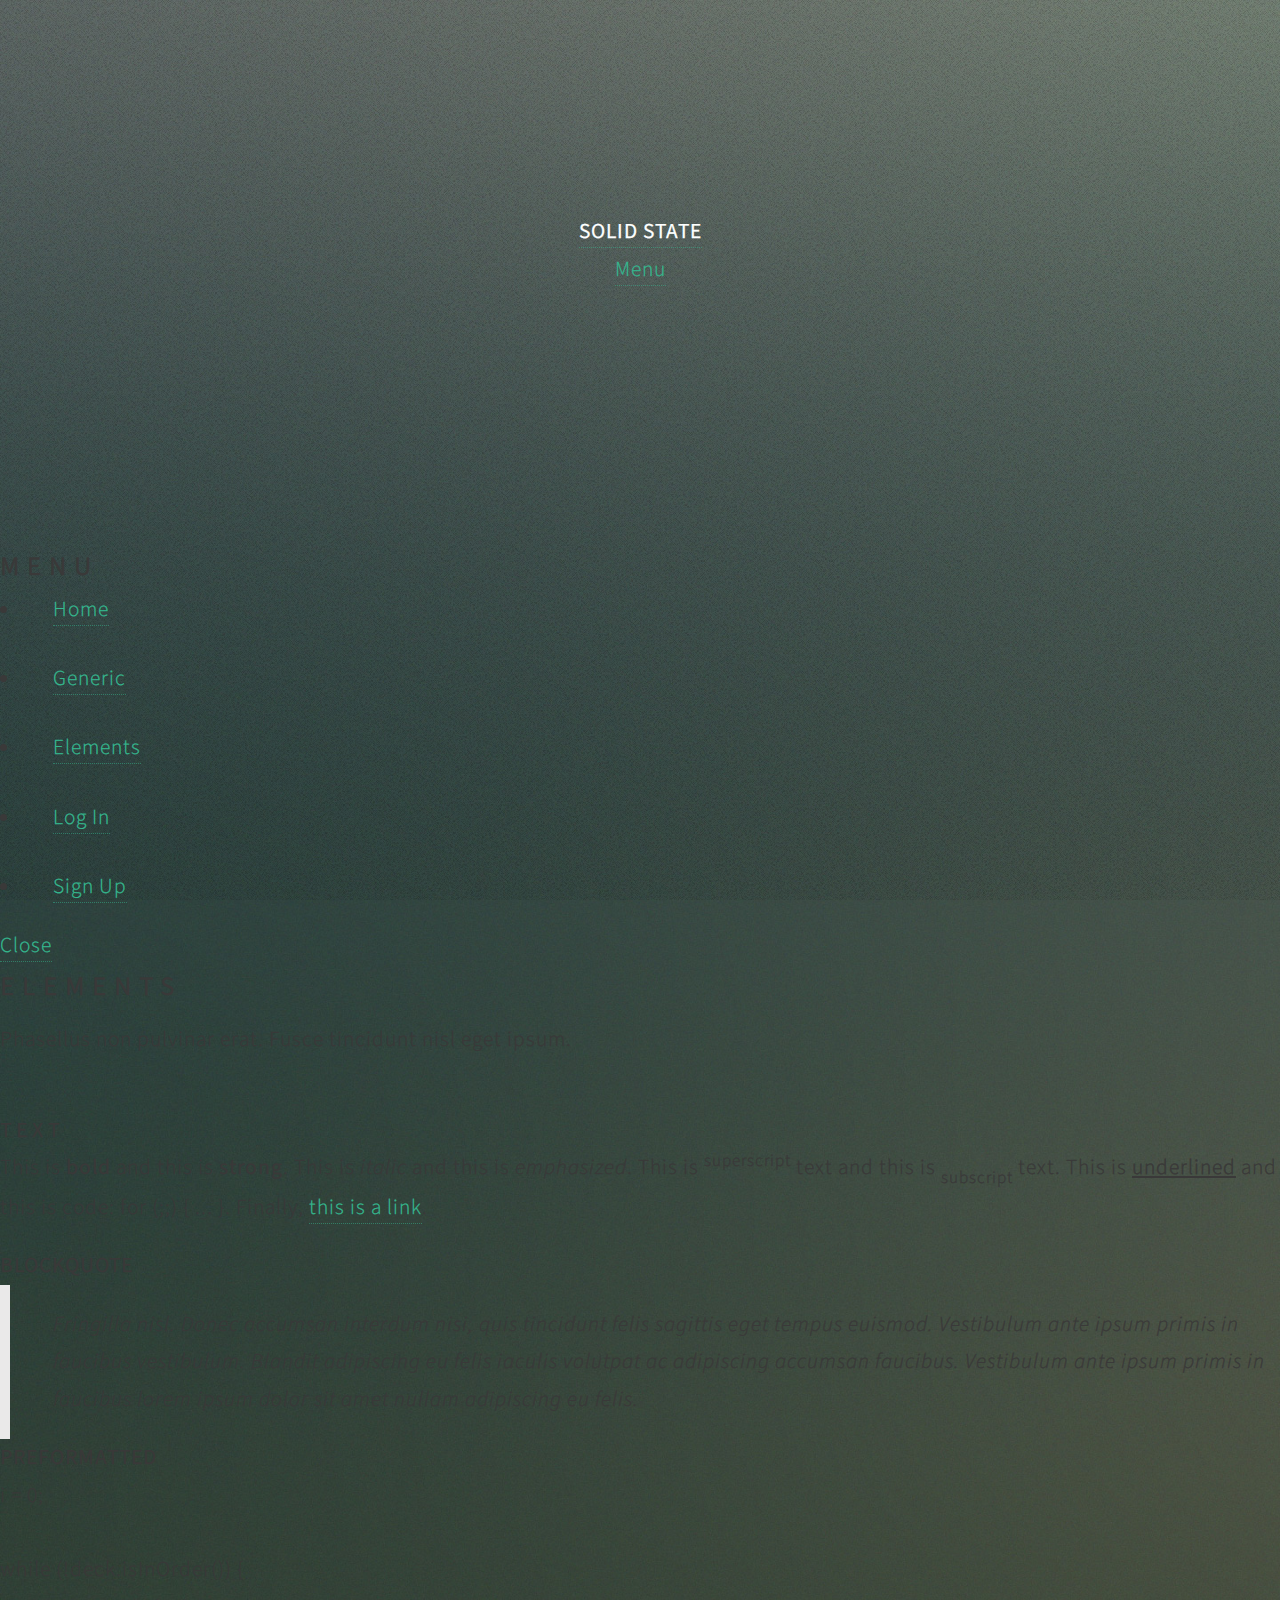
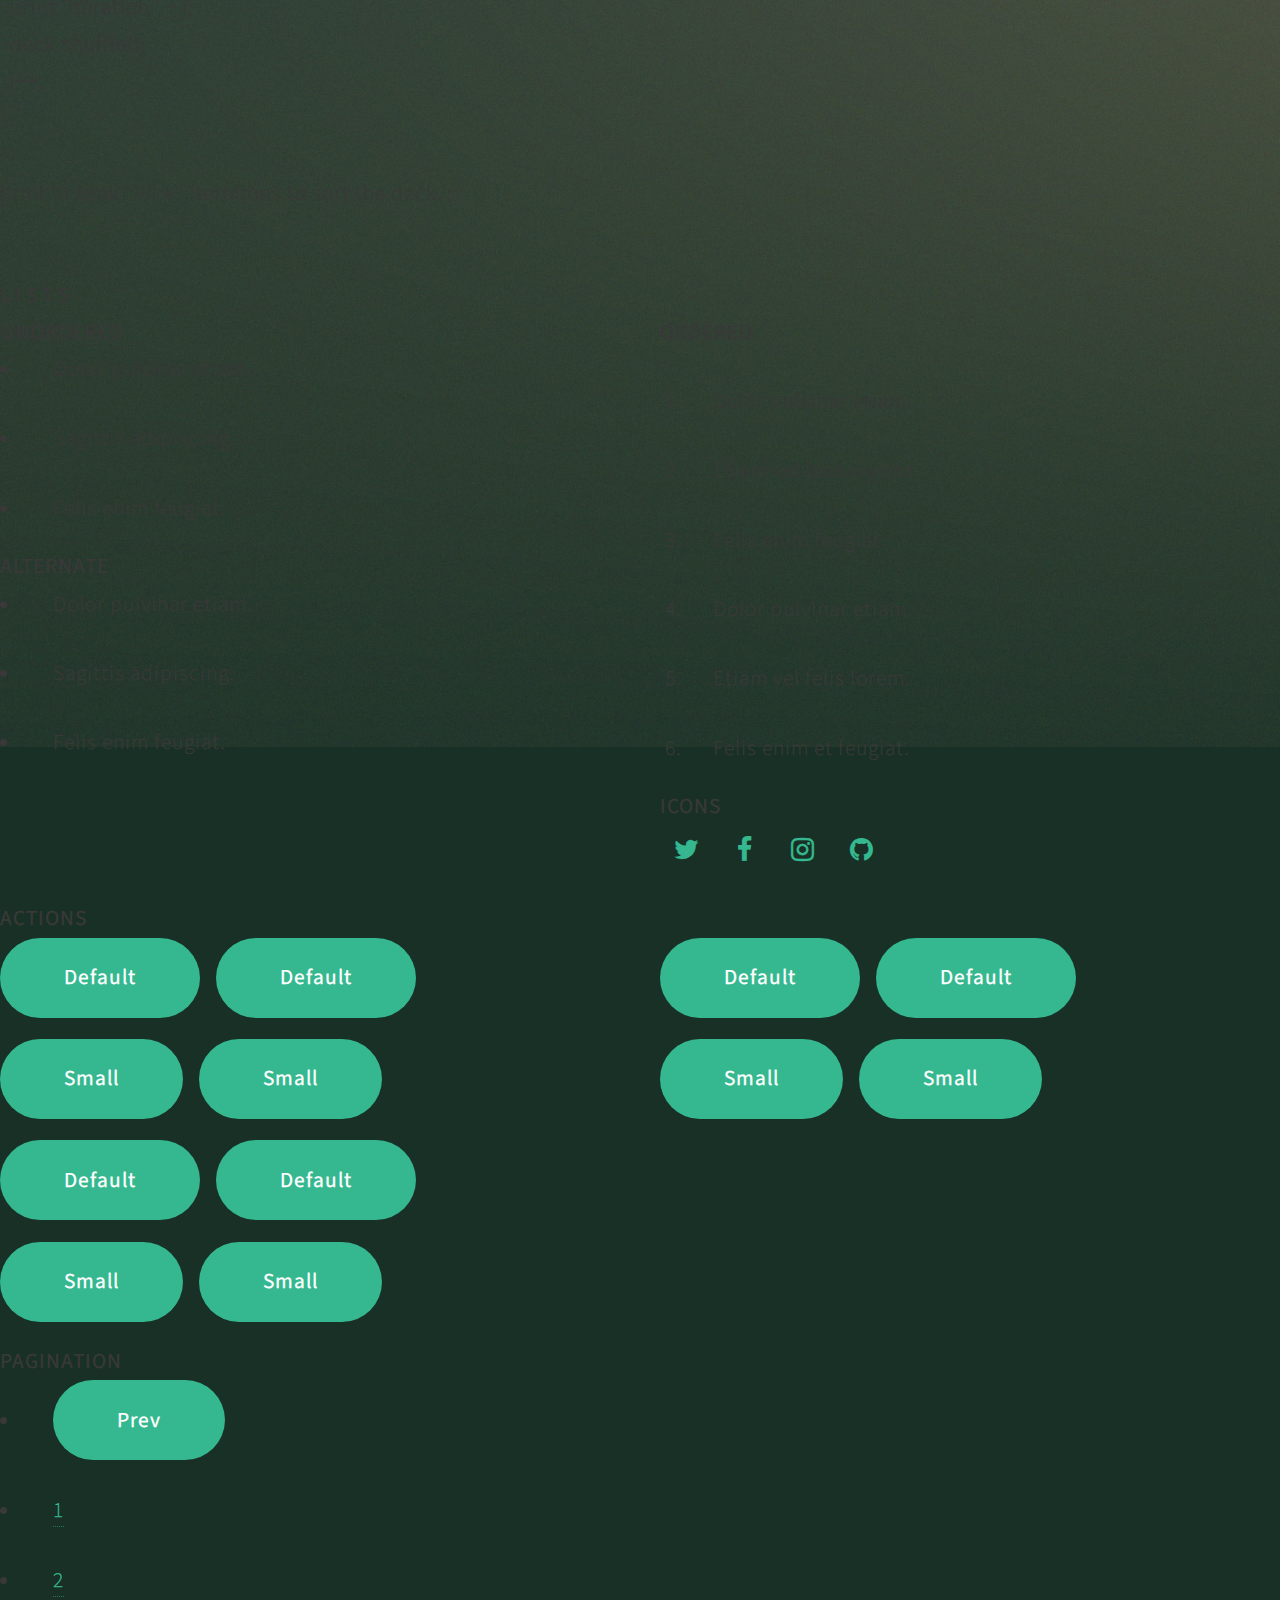
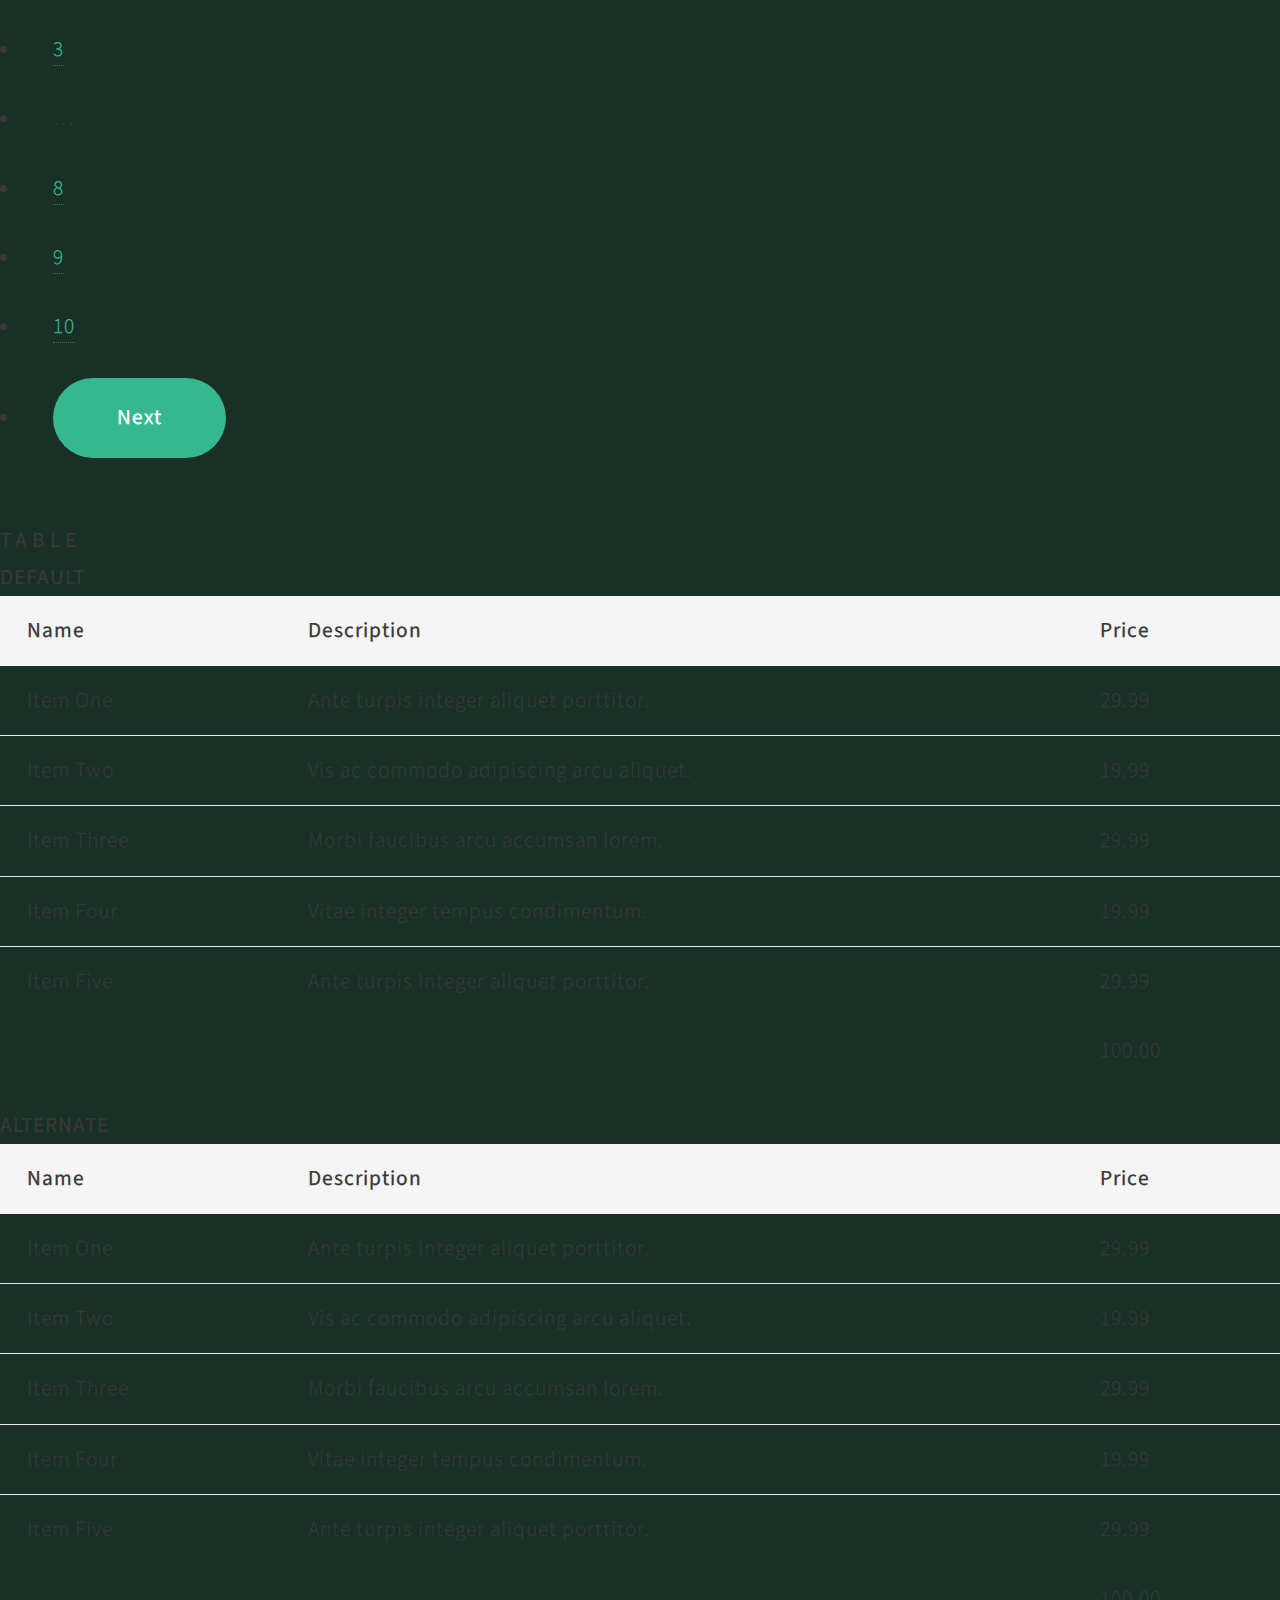
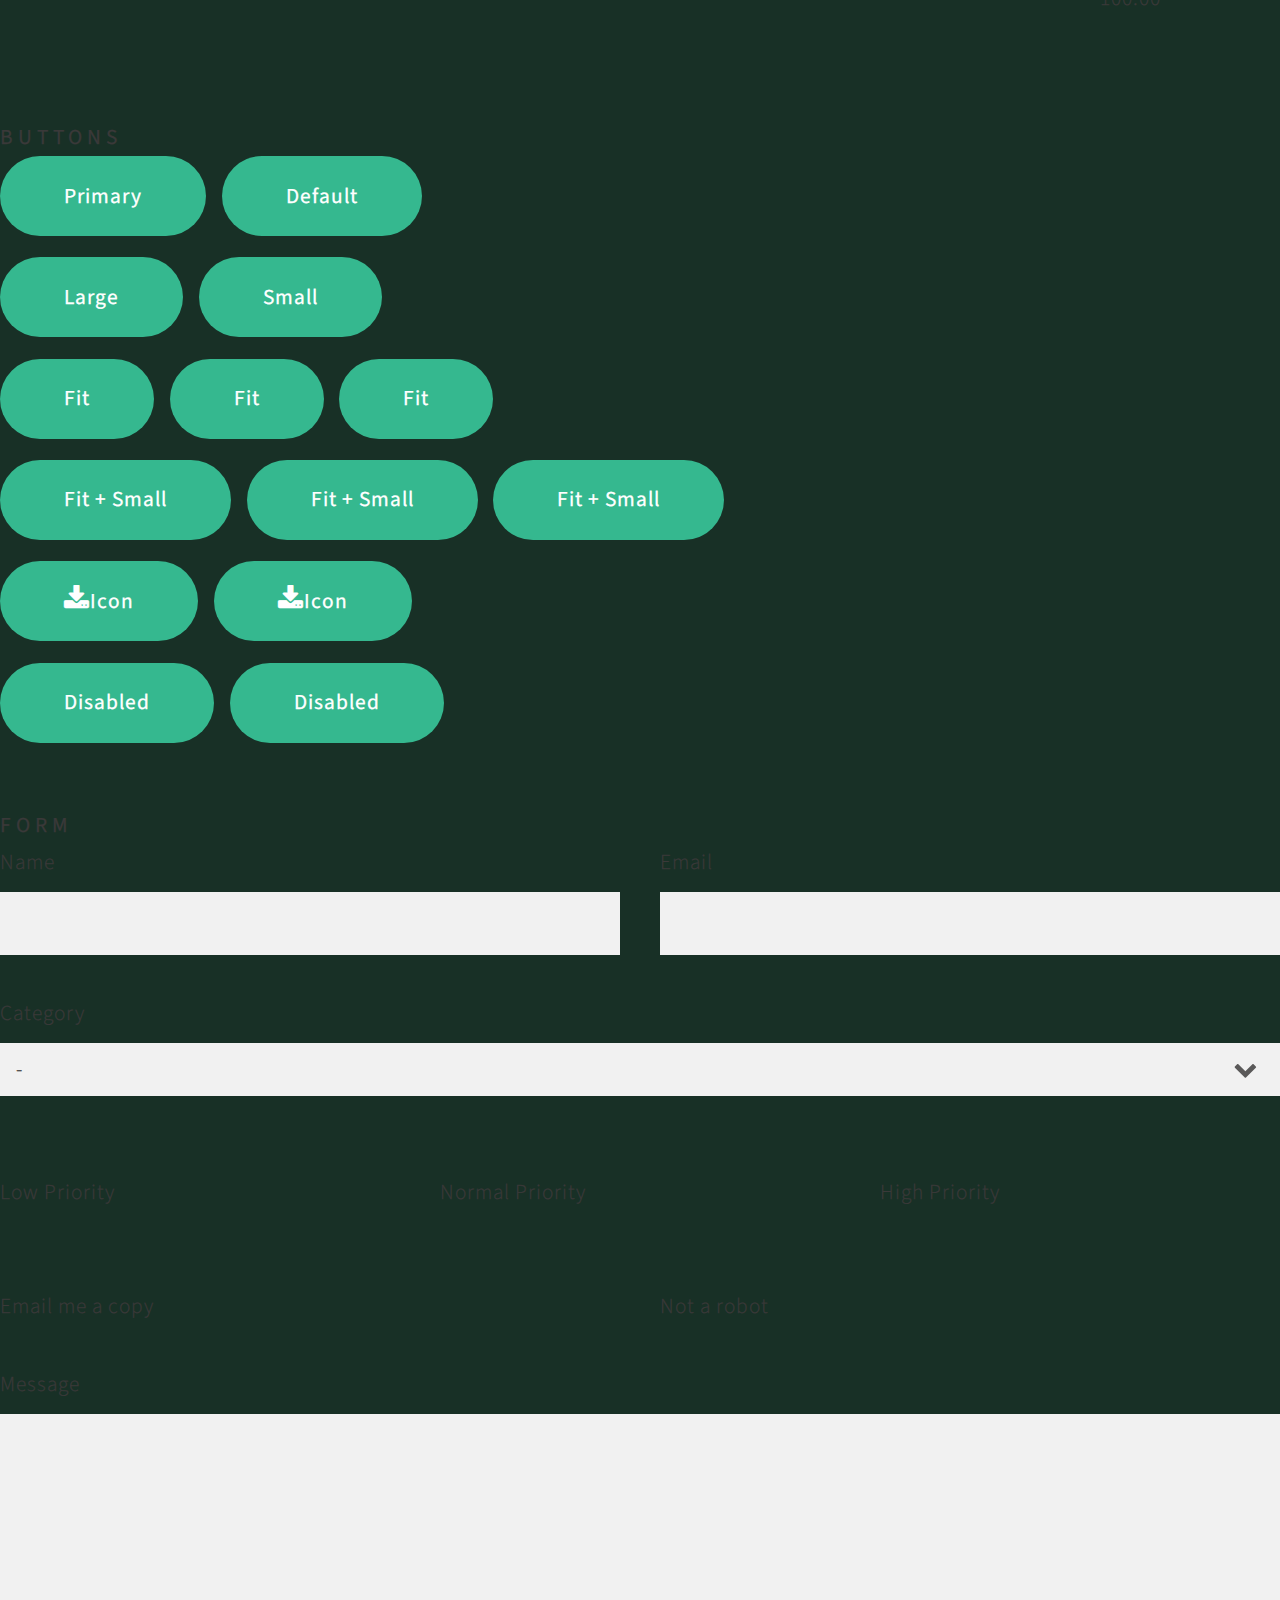
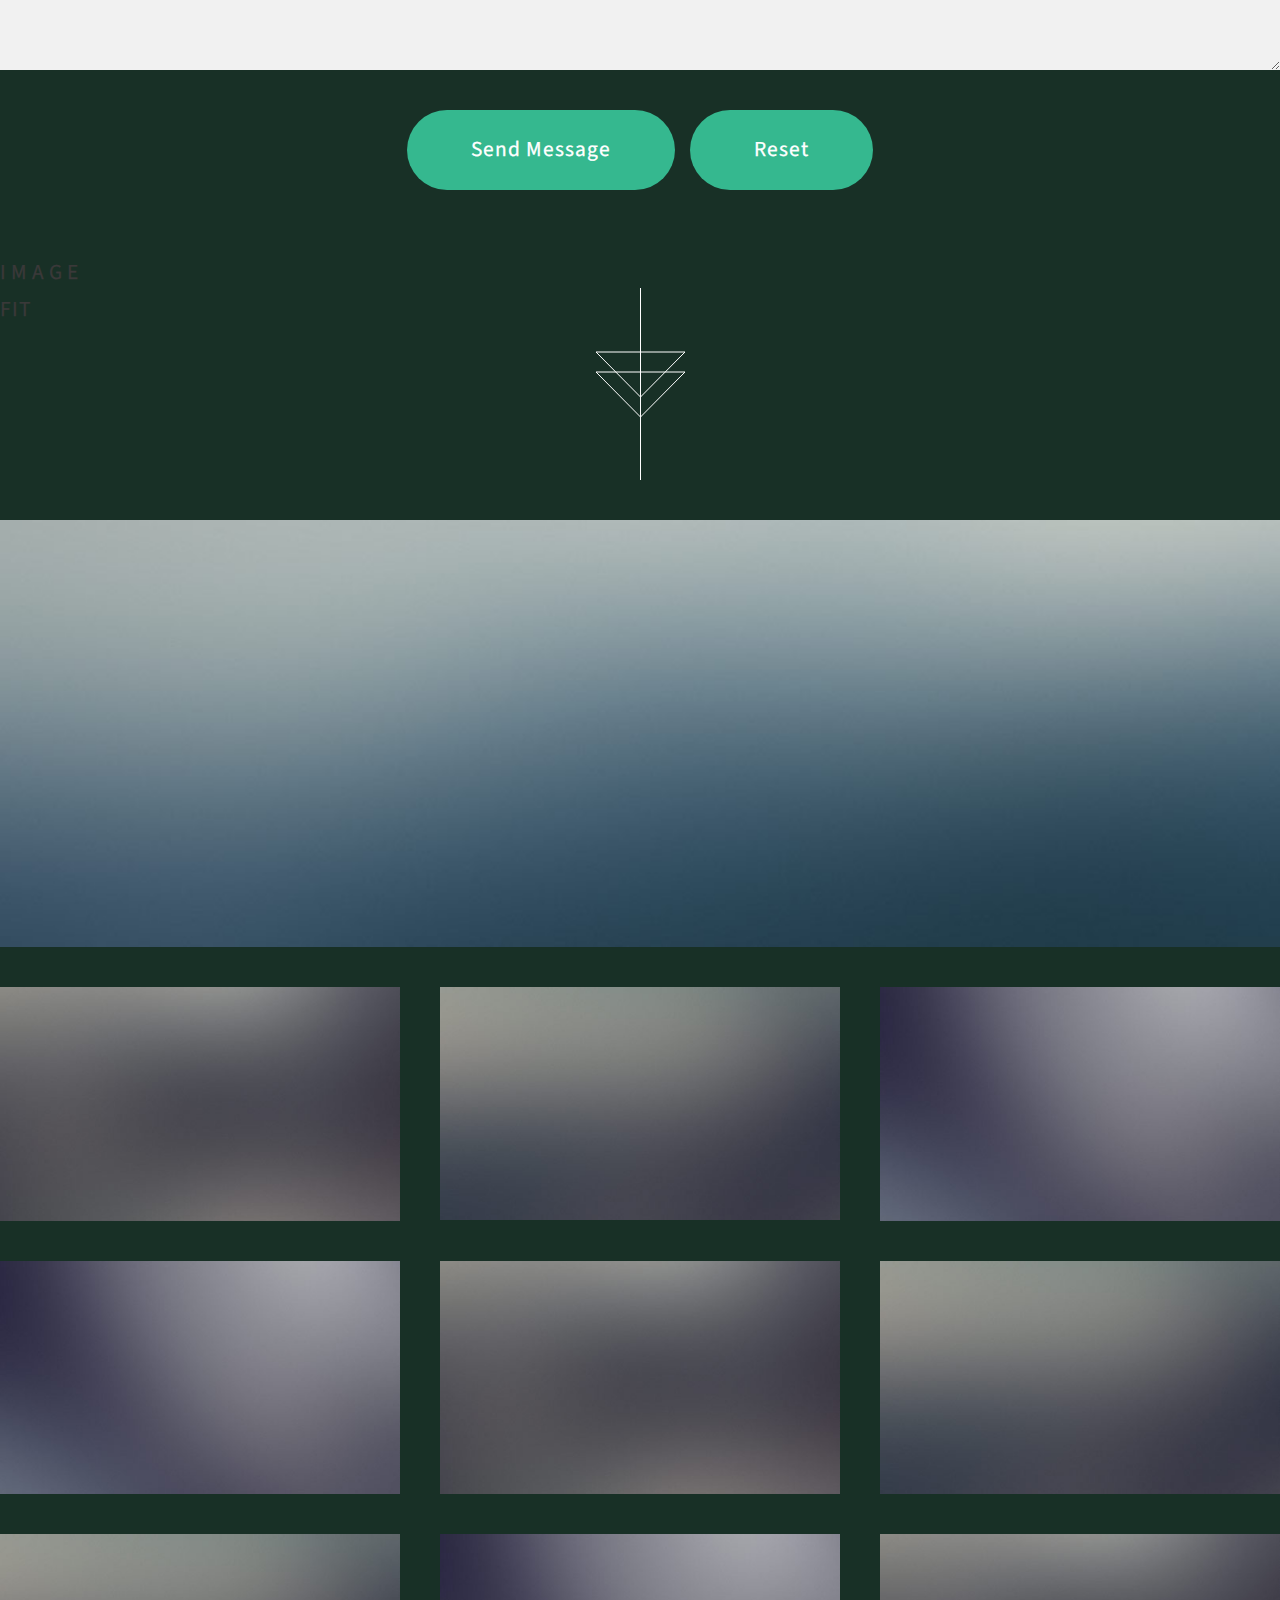
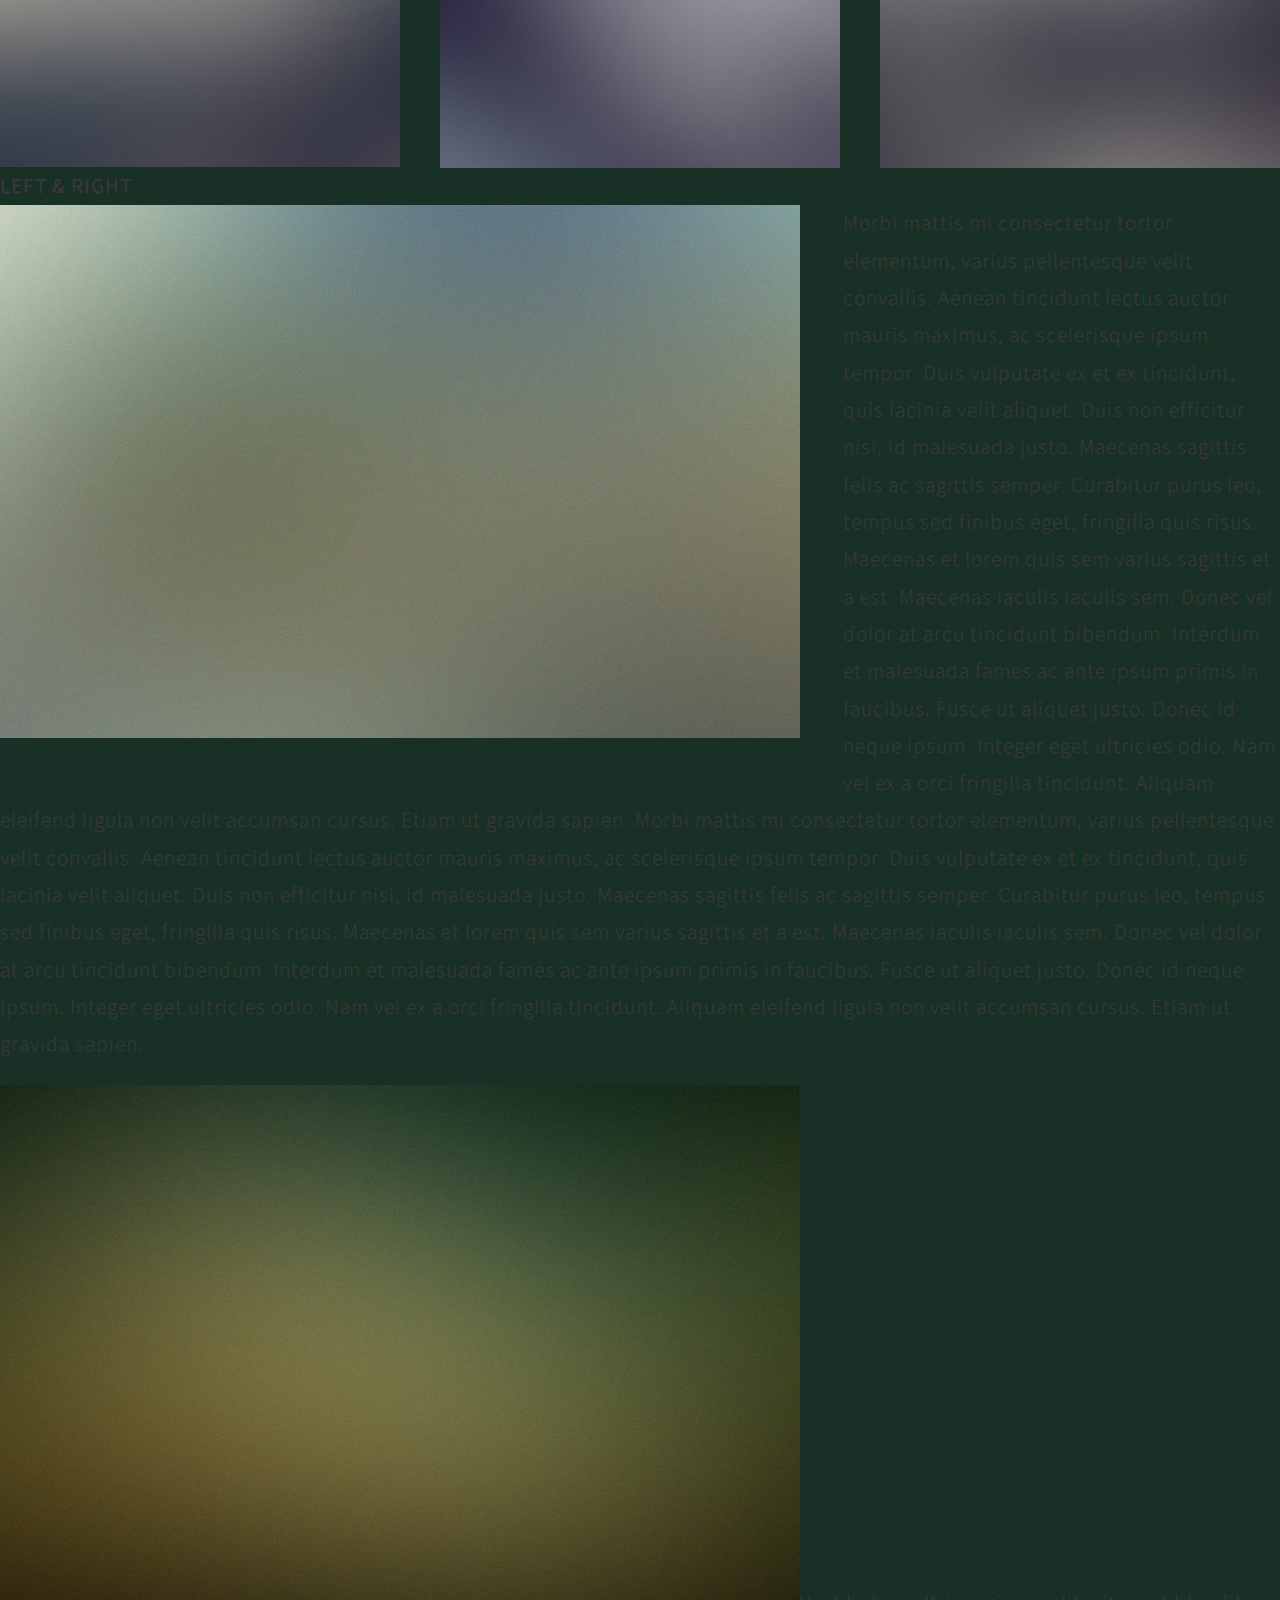
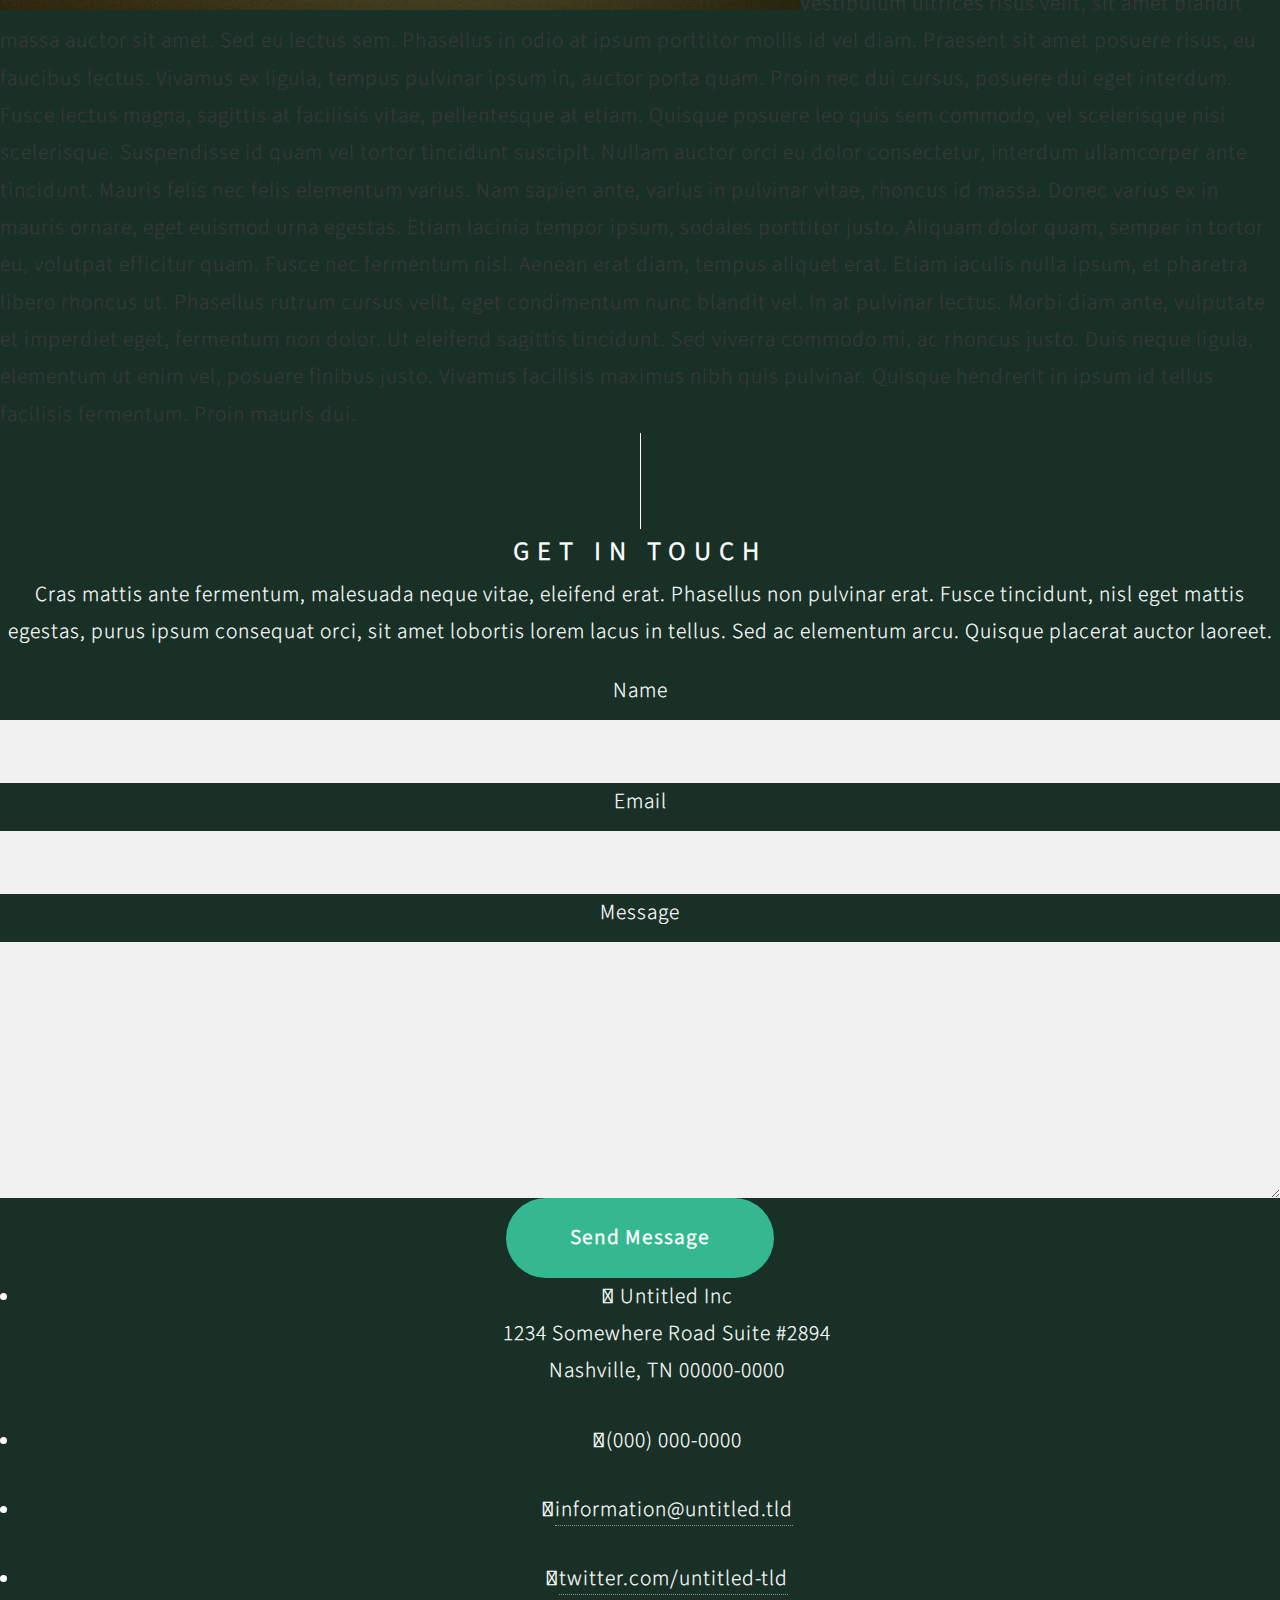
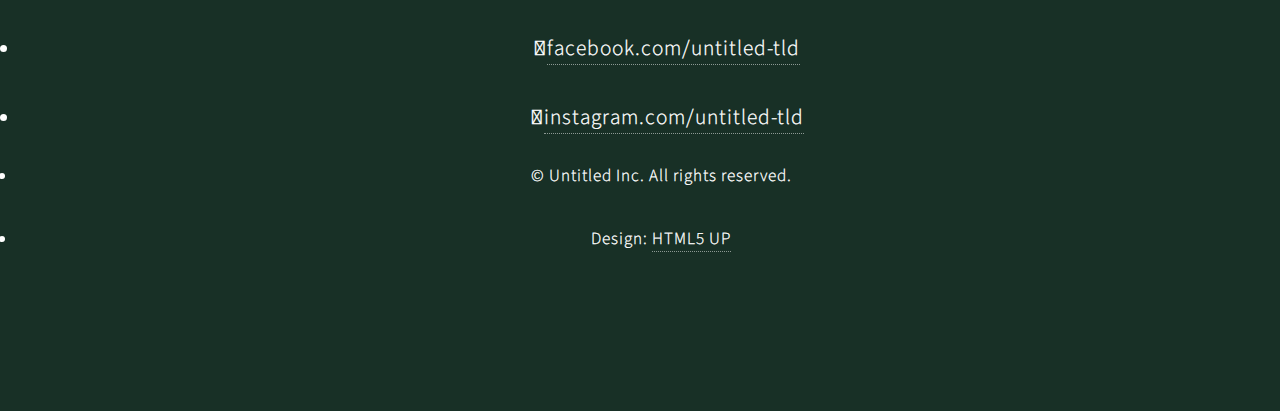
<file: elements.html>
<!DOCTYPE HTML>
<!--
	Solid State by HTML5 UP
	html5up.net | @ajlkn
	Free for personal and commercial use under the CCA 3.0 license (html5up.net/license)
-->
<html>
	<head>
		<title>Elements - Solid State by HTML5 UP</title>
		<meta charset="utf-8" />
		<meta name="viewport" content="width=device-width, initial-scale=1, user-scalable=no" />
		<link rel="stylesheet" href="assets/css/main.css" />
		<noscript><link rel="stylesheet" href="assets/css/noscript.css" /></noscript>
	</head>
	<body class="is-preload">

		<!-- Page Wrapper -->
			<div id="page-wrapper">

				<!-- Header -->
					<header id="header">
						<h1><a href="index.html">Solid State</a></h1>
						<nav>
							<a href="#menu">Menu</a>
						</nav>
					</header>

				<!-- Menu -->
					<nav id="menu">
						<div class="inner">
							<h2>Menu</h2>
							<ul class="links">
								<li><a href="index.html">Home</a></li>
								<li><a href="generic.html">Generic</a></li>
								<li><a href="elements.html">Elements</a></li>
								<li><a href="#">Log In</a></li>
								<li><a href="#">Sign Up</a></li>
							</ul>
							<a href="#" class="close">Close</a>
						</div>
					</nav>

				<!-- Wrapper -->
					<section id="wrapper">
						<header>
							<div class="inner">
								<h2>Elements</h2>
								<p>Phasellus non pulvinar erat. Fusce tincidunt nisl eget ipsum.</p>
							</div>
						</header>

						<!-- Content -->
							<div class="wrapper">
								<div class="inner">

									<section>
										<h3 class="major">Text</h3>
										<p>This is <b>bold</b> and this is <strong>strong</strong>. This is <i>italic</i> and this is <em>emphasized</em>.
										This is <sup>superscript</sup> text and this is <sub>subscript</sub> text.
										This is <u>underlined</u> and this is code: <code>for (;;) { ... }</code>. Finally, <a href="#">this is a link</a>.</p>
										<h4>Blockquote</h4>
										<blockquote>Fringilla nisl. Donec accumsan interdum nisi, quis tincidunt felis sagittis eget tempus euismod. Vestibulum ante ipsum primis in faucibus vestibulum. Blandit adipiscing eu felis iaculis volutpat ac adipiscing accumsan faucibus. Vestibulum ante ipsum primis in faucibus lorem ipsum dolor sit amet nullam adipiscing eu felis.</blockquote>
										<h4>Preformatted</h4>
										<pre><code>i = 0;

while (!deck.isInOrder()) {
  print 'Iteration ' + i;
  deck.shuffle();
  i++;
}

print 'It took ' + i + ' iterations to sort the deck.';</code></pre>
									</section>

									<section>
										<h3 class="major">Lists</h3>
										<div class="row">
											<div class="col-6 col-12-medium">
												<h4>Unordered</h4>
												<ul>
													<li>Dolor pulvinar etiam.</li>
													<li>Sagittis adipiscing.</li>
													<li>Felis enim feugiat.</li>
												</ul>
												<h4>Alternate</h4>
												<ul class="alt">
													<li>Dolor pulvinar etiam.</li>
													<li>Sagittis adipiscing.</li>
													<li>Felis enim feugiat.</li>
												</ul>
											</div>
											<div class="col-6 col-12-medium">
												<h4>Ordered</h4>
												<ol>
													<li>Dolor pulvinar etiam.</li>
													<li>Etiam vel felis viverra.</li>
													<li>Felis enim feugiat.</li>
													<li>Dolor pulvinar etiam.</li>
													<li>Etiam vel felis lorem.</li>
													<li>Felis enim et feugiat.</li>
												</ol>
												<h4>Icons</h4>
												<ul class="icons">
													<li><a href="#" class="icon fa-twitter"><span class="label">Twitter</span></a></li>
													<li><a href="#" class="icon fa-facebook"><span class="label">Facebook</span></a></li>
													<li><a href="#" class="icon fa-instagram"><span class="label">Instagram</span></a></li>
													<li><a href="#" class="icon fa-github"><span class="label">Github</span></a></li>
												</ul>
											</div>
										</div>
										<h4>Actions</h4>
										<div class="row">
											<div class="col-6 col-12-medium">
												<ul class="actions">
													<li><a href="#" class="button primary">Default</a></li>
													<li><a href="#" class="button">Default</a></li>
												</ul>
												<ul class="actions small">
													<li><a href="#" class="button primary small">Small</a></li>
													<li><a href="#" class="button small">Small</a></li>
												</ul>
												<ul class="actions stacked">
													<li><a href="#" class="button primary">Default</a></li>
													<li><a href="#" class="button">Default</a></li>
												</ul>
												<ul class="actions stacked small">
													<li><a href="#" class="button primary small">Small</a></li>
													<li><a href="#" class="button small">Small</a></li>
												</ul>
											</div>
											<div class="col-6 col-12-medium">
												<ul class="actions stacked">
													<li><a href="#" class="button primary fit">Default</a></li>
													<li><a href="#" class="button fit">Default</a></li>
												</ul>
												<ul class="actions stacked small">
													<li><a href="#" class="button primary small fit">Small</a></li>
													<li><a href="#" class="button small fit">Small</a></li>
												</ul>
											</div>
										</div>
										<h4>Pagination</h4>
										<ul class="pagination">
											<li><span class="button small disabled">Prev</span></li>
											<li><a href="#" class="page active">1</a></li>
											<li><a href="#" class="page">2</a></li>
											<li><a href="#" class="page">3</a></li>
											<li><span>&hellip;</span></li>
											<li><a href="#" class="page">8</a></li>
											<li><a href="#" class="page">9</a></li>
											<li><a href="#" class="page">10</a></li>
											<li><a href="#" class="button small">Next</a></li>
										</ul>
									</section>

									<section>
										<h3 class="major">Table</h3>
										<h4>Default</h4>
										<div class="table-wrapper">
											<table>
												<thead>
													<tr>
														<th>Name</th>
														<th>Description</th>
														<th>Price</th>
													</tr>
												</thead>
												<tbody>
													<tr>
														<td>Item One</td>
														<td>Ante turpis integer aliquet porttitor.</td>
														<td>29.99</td>
													</tr>
													<tr>
														<td>Item Two</td>
														<td>Vis ac commodo adipiscing arcu aliquet.</td>
														<td>19.99</td>
													</tr>
													<tr>
														<td>Item Three</td>
														<td> Morbi faucibus arcu accumsan lorem.</td>
														<td>29.99</td>
													</tr>
													<tr>
														<td>Item Four</td>
														<td>Vitae integer tempus condimentum.</td>
														<td>19.99</td>
													</tr>
													<tr>
														<td>Item Five</td>
														<td>Ante turpis integer aliquet porttitor.</td>
														<td>29.99</td>
													</tr>
												</tbody>
												<tfoot>
													<tr>
														<td colspan="2"></td>
														<td>100.00</td>
													</tr>
												</tfoot>
											</table>
										</div>

										<h4>Alternate</h4>
										<div class="table-wrapper">
											<table class="alt">
												<thead>
													<tr>
														<th>Name</th>
														<th>Description</th>
														<th>Price</th>
													</tr>
												</thead>
												<tbody>
													<tr>
														<td>Item One</td>
														<td>Ante turpis integer aliquet porttitor.</td>
														<td>29.99</td>
													</tr>
													<tr>
														<td>Item Two</td>
														<td>Vis ac commodo adipiscing arcu aliquet.</td>
														<td>19.99</td>
													</tr>
													<tr>
														<td>Item Three</td>
														<td> Morbi faucibus arcu accumsan lorem.</td>
														<td>29.99</td>
													</tr>
													<tr>
														<td>Item Four</td>
														<td>Vitae integer tempus condimentum.</td>
														<td>19.99</td>
													</tr>
													<tr>
														<td>Item Five</td>
														<td>Ante turpis integer aliquet porttitor.</td>
														<td>29.99</td>
													</tr>
												</tbody>
												<tfoot>
													<tr>
														<td colspan="2"></td>
														<td>100.00</td>
													</tr>
												</tfoot>
											</table>
										</div>
									</section>

									<section>
										<h3 class="major">Buttons</h3>
										<ul class="actions">
											<li><a href="#" class="button primary">Primary</a></li>
											<li><a href="#" class="button">Default</a></li>
										</ul>
										<ul class="actions">
											<li><a href="#" class="button large">Large</a></li>
											<li><a href="#" class="button small">Small</a></li>
										</ul>
										<ul class="actions fit">
											<li><a href="#" class="button fit">Fit</a></li>
											<li><a href="#" class="button primary fit">Fit</a></li>
											<li><a href="#" class="button fit">Fit</a></li>
										</ul>
										<ul class="actions fit small">
											<li><a href="#" class="button primary fit small">Fit + Small</a></li>
											<li><a href="#" class="button fit small">Fit + Small</a></li>
											<li><a href="#" class="button primary fit small">Fit + Small</a></li>
										</ul>
										<ul class="actions">
											<li><a href="#" class="button primary icon fa-download">Icon</a></li>
											<li><a href="#" class="button icon fa-download">Icon</a></li>
										</ul>
										<ul class="actions">
											<li><span class="button primary disabled">Disabled</span></li>
											<li><span class="button disabled">Disabled</span></li>
										</ul>
									</section>

									<section>
										<h3 class="major">Form</h3>
										<form method="post" action="#">
											<div class="row gtr-uniform">
												<div class="col-6 col-12-xsmall">
													<label for="demo-name">Name</label>
													<input type="text" name="demo-name" id="demo-name" value="" />
												</div>
												<div class="col-6 col-12-xsmall">
													<label for="demo-email">Email</label>
													<input type="email" name="demo-email" id="demo-email" value="" />
												</div>
												<div class="col-12">
													<label for="demo-category">Category</label>
													<select name="demo-category" id="demo-category">
														<option value="">-</option>
														<option value="1">Manufacturing</option>
														<option value="1">Shipping</option>
														<option value="1">Administration</option>
														<option value="1">Human Resources</option>
													</select>
												</div>
												<div class="col-4 col-12-small">
													<input type="radio" id="demo-priority-low" name="demo-priority" checked>
													<label for="demo-priority-low">Low Priority</label>
												</div>
												<div class="col-4 col-12-small">
													<input type="radio" id="demo-priority-normal" name="demo-priority">
													<label for="demo-priority-normal">Normal Priority</label>
												</div>
												<div class="col-4 col-12-small">
													<input type="radio" id="demo-priority-high" name="demo-priority">
													<label for="demo-priority-high">High Priority</label>
												</div>
												<div class="col-6 col-12-small">
													<input type="checkbox" id="demo-copy" name="demo-copy">
													<label for="demo-copy">Email me a copy</label>
												</div>
												<div class="col-6 col-12-small">
													<input type="checkbox" id="demo-human" name="demo-human" checked>
													<label for="demo-human">Not a robot</label>
												</div>
												<div class="col-12">
													<label for="demo-message">Message</label>
													<textarea name="demo-message" id="demo-message" rows="6"></textarea>
												</div>
												<div class="col-12">
													<ul class="actions">
														<li><input type="submit" value="Send Message" class="primary" /></li>
														<li><input type="reset" value="Reset" /></li>
													</ul>
												</div>
											</div>
										</form>
									</section>

									<section>
										<h3 class="major">Image</h3>
										<h4>Fit</h4>
										<div class="box alt">
											<div class="row gtr-uniform">
												<div class="col-12"><span class="image fit"><img src="images/pic08.jpg" alt="" /></span></div>
												<div class="col-4"><span class="image fit"><img src="images/pic05.jpg" alt="" /></span></div>
												<div class="col-4"><span class="image fit"><img src="images/pic06.jpg" alt="" /></span></div>
												<div class="col-4"><span class="image fit"><img src="images/pic07.jpg" alt="" /></span></div>
												<div class="col-4"><span class="image fit"><img src="images/pic07.jpg" alt="" /></span></div>
												<div class="col-4"><span class="image fit"><img src="images/pic05.jpg" alt="" /></span></div>
												<div class="col-4"><span class="image fit"><img src="images/pic06.jpg" alt="" /></span></div>
												<div class="col-4"><span class="image fit"><img src="images/pic06.jpg" alt="" /></span></div>
												<div class="col-4"><span class="image fit"><img src="images/pic07.jpg" alt="" /></span></div>
												<div class="col-4"><span class="image fit"><img src="images/pic05.jpg" alt="" /></span></div>
											</div>
										</div>
										<h4>Left &amp; Right</h4>
										<p><span class="image left"><img src="images/pic01.jpg" alt="" /></span>Morbi mattis mi consectetur tortor elementum, varius pellentesque velit convallis. Aenean tincidunt lectus auctor mauris maximus, ac scelerisque ipsum tempor. Duis vulputate ex et ex tincidunt, quis lacinia velit aliquet. Duis non efficitur nisi, id malesuada justo. Maecenas sagittis felis ac sagittis semper. Curabitur purus leo, tempus sed finibus eget, fringilla quis risus. Maecenas et lorem quis sem varius sagittis et a est. Maecenas iaculis iaculis sem. Donec vel dolor at arcu tincidunt bibendum. Interdum et malesuada fames ac ante ipsum primis in faucibus. Fusce ut aliquet justo. Donec id neque ipsum. Integer eget ultricies odio. Nam vel ex a orci fringilla tincidunt. Aliquam eleifend ligula non velit accumsan cursus. Etiam ut gravida sapien. Morbi mattis mi consectetur tortor elementum, varius pellentesque velit convallis. Aenean tincidunt lectus auctor mauris maximus, ac scelerisque ipsum tempor. Duis vulputate ex et ex tincidunt, quis lacinia velit aliquet. Duis non efficitur nisi, id malesuada justo. Maecenas sagittis felis ac sagittis semper. Curabitur purus leo, tempus sed finibus eget, fringilla quis risus. Maecenas et lorem quis sem varius sagittis et a est. Maecenas iaculis iaculis sem. Donec vel dolor at arcu tincidunt bibendum. Interdum et malesuada fames ac ante ipsum primis in faucibus. Fusce ut aliquet justo. Donec id neque ipsum. Integer eget ultricies odio. Nam vel ex a orci fringilla tincidunt. Aliquam eleifend ligula non velit accumsan cursus. Etiam ut gravida sapien.</p>
										<p><span class="image right"><img src="images/pic02.jpg" alt="" /></span>Vestibulum ultrices risus velit, sit amet blandit massa auctor sit amet. Sed eu lectus sem. Phasellus in odio at ipsum porttitor mollis id vel diam. Praesent sit amet posuere risus, eu faucibus lectus. Vivamus ex ligula, tempus pulvinar ipsum in, auctor porta quam. Proin nec dui cursus, posuere dui eget interdum. Fusce lectus magna, sagittis at facilisis vitae, pellentesque at etiam. Quisque posuere leo quis sem commodo, vel scelerisque nisi scelerisque. Suspendisse id quam vel tortor tincidunt suscipit. Nullam auctor orci eu dolor consectetur, interdum ullamcorper ante tincidunt. Mauris felis nec felis elementum varius. Nam sapien ante, varius in pulvinar vitae, rhoncus id massa. Donec varius ex in mauris ornare, eget euismod urna egestas. Etiam lacinia tempor ipsum, sodales porttitor justo. Aliquam dolor quam, semper in tortor eu, volutpat efficitur quam. Fusce nec fermentum nisl. Aenean erat diam, tempus aliquet erat. Etiam iaculis nulla ipsum, et pharetra libero rhoncus ut. Phasellus rutrum cursus velit, eget condimentum nunc blandit vel. In at pulvinar lectus. Morbi diam ante, vulputate et imperdiet eget, fermentum non dolor. Ut eleifend sagittis tincidunt. Sed viverra commodo mi, ac rhoncus justo. Duis neque ligula, elementum ut enim vel, posuere finibus justo. Vivamus facilisis maximus nibh quis pulvinar. Quisque hendrerit in ipsum id tellus facilisis fermentum. Proin mauris dui.</p>
									</section>

								</div>
							</div>

					</section>

				<!-- Footer -->
					<section id="footer">
						<div class="inner">
							<h2 class="major">Get in touch</h2>
							<p>Cras mattis ante fermentum, malesuada neque vitae, eleifend erat. Phasellus non pulvinar erat. Fusce tincidunt, nisl eget mattis egestas, purus ipsum consequat orci, sit amet lobortis lorem lacus in tellus. Sed ac elementum arcu. Quisque placerat auctor laoreet.</p>
							<form method="post" action="#">
								<div class="fields">
									<div class="field">
										<label for="name">Name</label>
										<input type="text" name="name" id="name" />
									</div>
									<div class="field">
										<label for="email">Email</label>
										<input type="email" name="email" id="email" />
									</div>
									<div class="field">
										<label for="message">Message</label>
										<textarea name="message" id="message" rows="4"></textarea>
									</div>
								</div>
								<ul class="actions">
									<li><input type="submit" value="Send Message" /></li>
								</ul>
							</form>
							<ul class="contact">
								<li class="fa-home">
									Untitled Inc<br />
									1234 Somewhere Road Suite #2894<br />
									Nashville, TN 00000-0000
								</li>
								<li class="fa-phone">(000) 000-0000</li>
								<li class="fa-envelope"><a href="#">information@untitled.tld</a></li>
								<li class="fa-twitter"><a href="#">twitter.com/untitled-tld</a></li>
								<li class="fa-facebook"><a href="#">facebook.com/untitled-tld</a></li>
								<li class="fa-instagram"><a href="#">instagram.com/untitled-tld</a></li>
							</ul>
							<ul class="copyright">
								<li>&copy; Untitled Inc. All rights reserved.</li><li>Design: <a href="http://html5up.net">HTML5 UP</a></li>
							</ul>
						</div>
					</section>

			</div>

		<!-- Scripts -->
			<script src="assets/js/jquery.min.js"></script>
			<script src="assets/js/jquery.scrollex.min.js"></script>
			<script src="assets/js/browser.min.js"></script>
			<script src="assets/js/breakpoints.min.js"></script>
			<script src="assets/js/util.js"></script>
			<script src="assets/js/main.js"></script>

	</body>
</html>
</file>
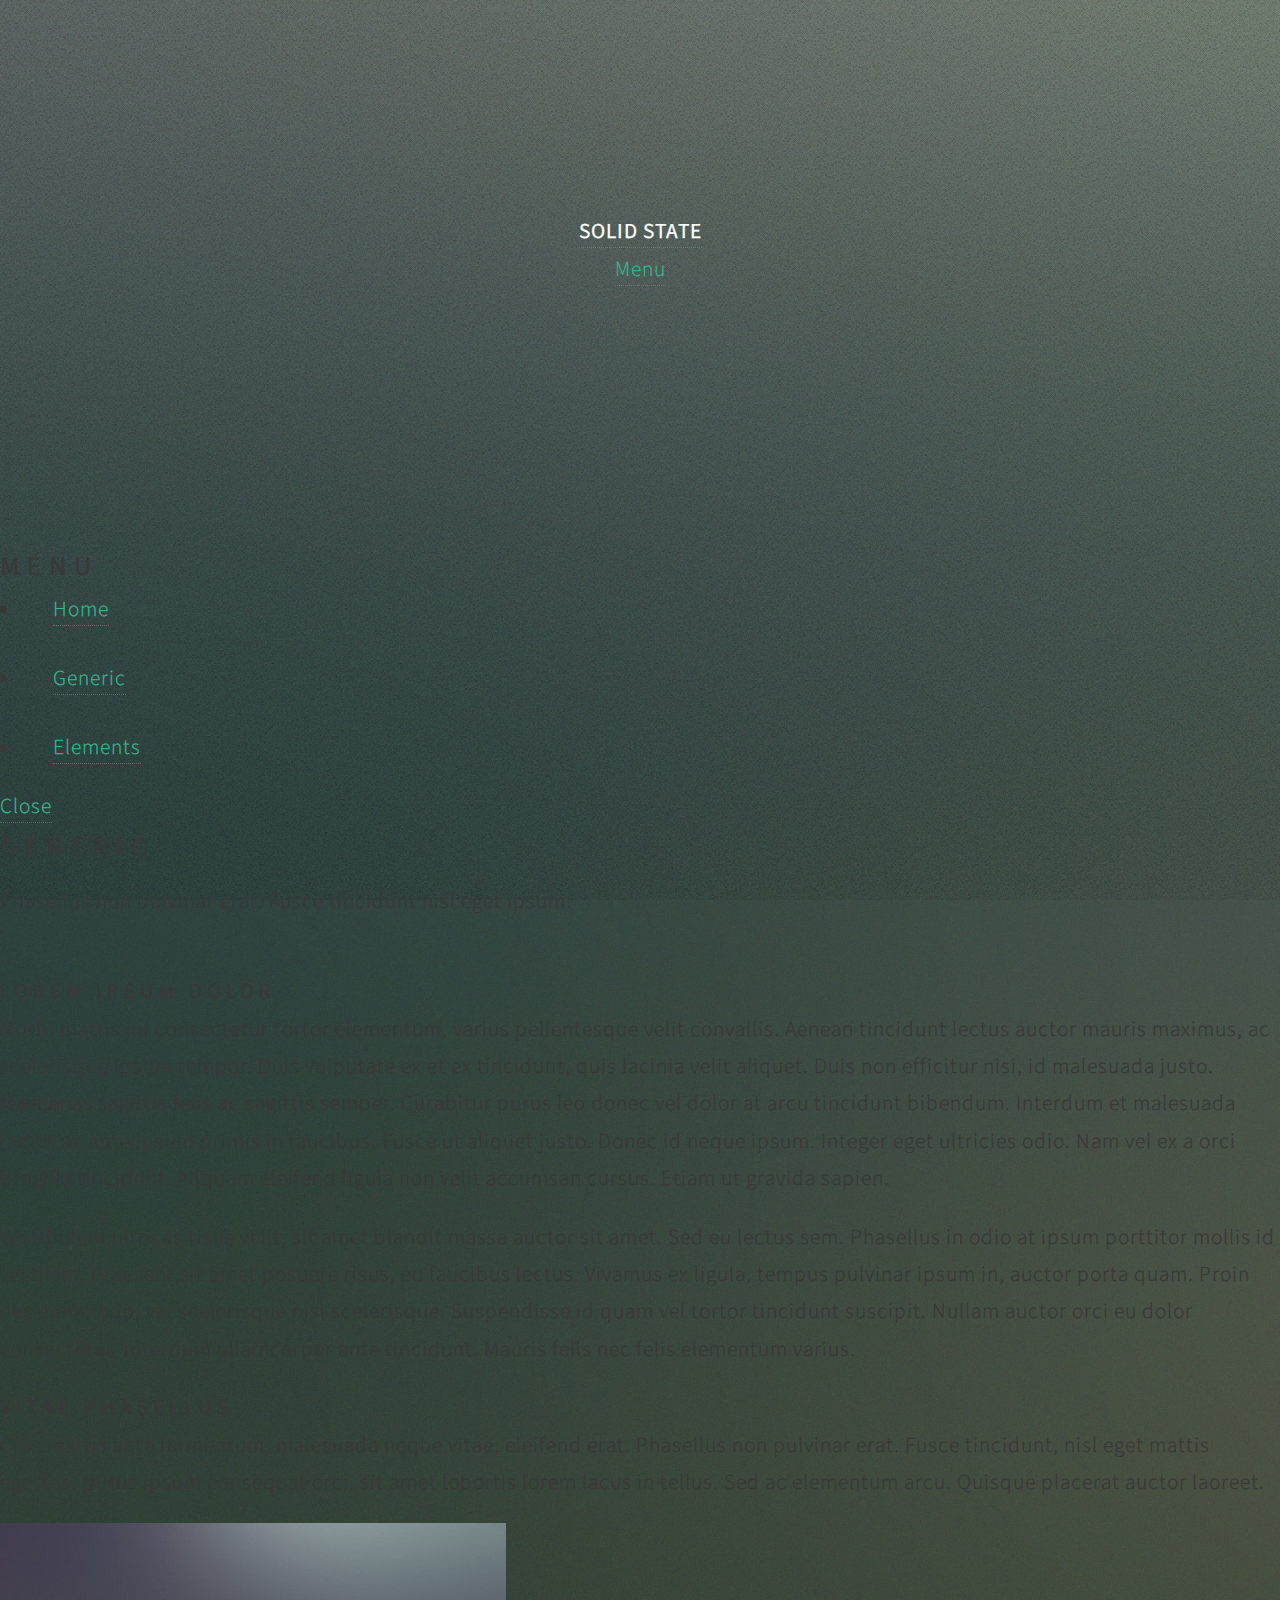
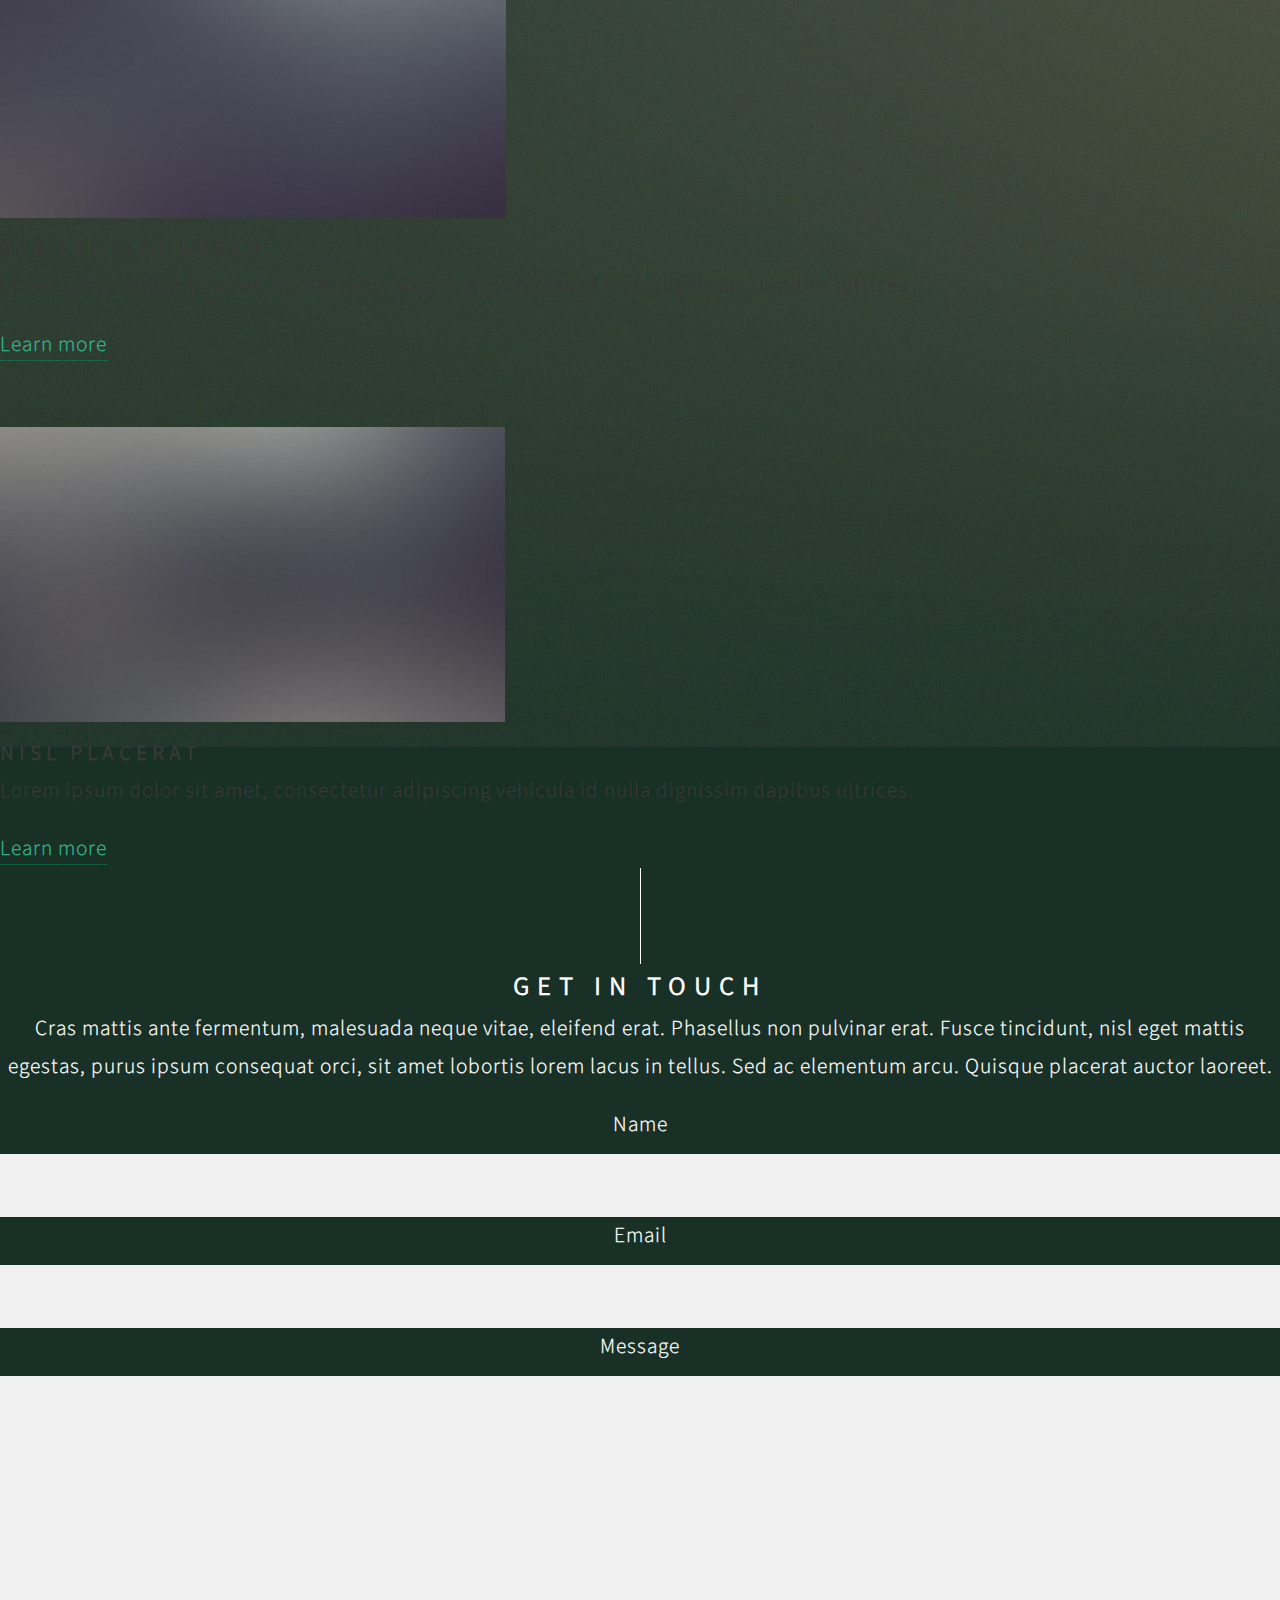
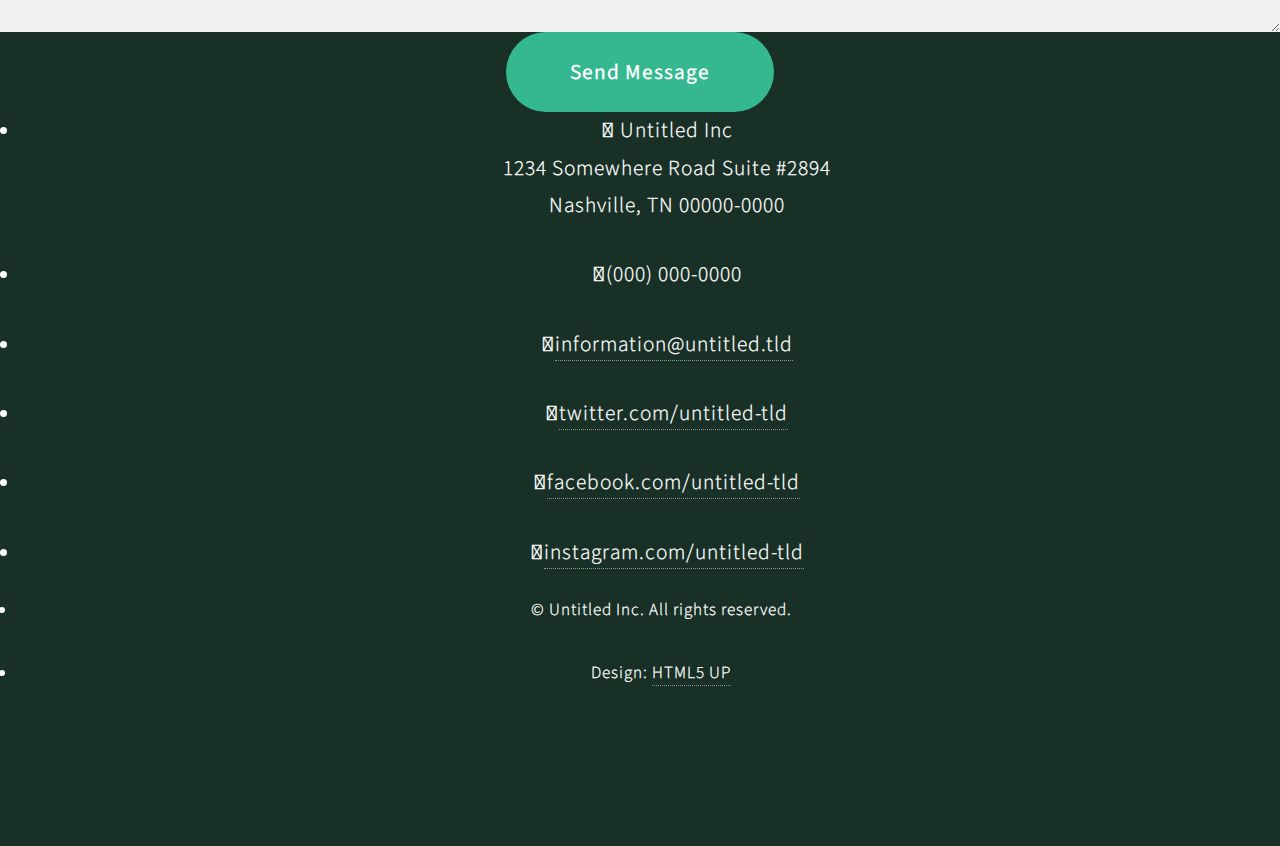
<file: portfolio.html>
<!DOCTYPE HTML>
<!--
	Solid State by HTML5 UP
	html5up.net | @ajlkn
	Free for personal and commercial use under the CCA 3.0 license (html5up.net/license)
-->
<html>
	<head>
		<title>Generic - Solid State by HTML5 UP</title>
		<meta charset="utf-8" />
		<meta name="viewport" content="width=device-width, initial-scale=1, user-scalable=no" />
		<link rel="stylesheet" href="assets/css/main.css" />
		<noscript><link rel="stylesheet" href="assets/css/noscript.css" /></noscript>
	</head>
	<body class="is-preload">

		<!-- Page Wrapper -->
			<div id="page-wrapper">

				<!-- Header -->
					<header id="header">
						<h1><a href="index.html">Solid State</a></h1>
						<nav>
							<a href="#menu">Menu</a>
						</nav>
					</header>

				<!-- Menu -->
					<nav id="menu">
						<div class="inner">
							<h2>Menu</h2>
							<ul class="links">
								<li><a href="index.html">Home</a></li>
								<li><a href="generic.html">Generic</a></li>
								<li><a href="elements.html">Elements</a></li>
							</ul>
							<a href="#" class="close">Close</a>
						</div>
					</nav>

				<!-- Wrapper -->
					<section id="wrapper">
						<header>
							<div class="inner">
								<h2>Generic</h2>
								<p>Phasellus non pulvinar erat. Fusce tincidunt nisl eget ipsum.</p>
							</div>
						</header>

						<!-- Content -->
							<div class="wrapper">
								<div class="inner">

									<h3 class="major">Lorem ipsum dolor</h3>
									<p>Morbi mattis mi consectetur tortor elementum, varius pellentesque velit convallis. Aenean tincidunt lectus auctor mauris maximus, ac scelerisque ipsum tempor. Duis vulputate ex et ex tincidunt, quis lacinia velit aliquet. Duis non efficitur nisi, id malesuada justo. Maecenas sagittis felis ac sagittis semper. Curabitur purus leo donec vel dolor at arcu tincidunt bibendum. Interdum et malesuada fames ac ante ipsum primis in faucibus. Fusce ut aliquet justo. Donec id neque ipsum. Integer eget ultricies odio. Nam vel ex a orci fringilla tincidunt. Aliquam eleifend ligula non velit accumsan cursus. Etiam ut gravida sapien.</p>

									<p>Vestibulum ultrices risus velit, sit amet blandit massa auctor sit amet. Sed eu lectus sem. Phasellus in odio at ipsum porttitor mollis id vel diam. Praesent sit amet posuere risus, eu faucibus lectus. Vivamus ex ligula, tempus pulvinar ipsum in, auctor porta quam. Proin nec commodo, vel scelerisque nisi scelerisque. Suspendisse id quam vel tortor tincidunt suscipit. Nullam auctor orci eu dolor consectetur, interdum ullamcorper ante tincidunt. Mauris felis nec felis elementum varius.</p>

									<h3 class="major">Vitae phasellus</h3>
									<p>Cras mattis ante fermentum, malesuada neque vitae, eleifend erat. Phasellus non pulvinar erat. Fusce tincidunt, nisl eget mattis egestas, purus ipsum consequat orci, sit amet lobortis lorem lacus in tellus. Sed ac elementum arcu. Quisque placerat auctor laoreet.</p>

									<section class="features">
										<article>
											<a href="#" class="image"><img src="images/pic04.jpg" alt="" /></a>
											<h3 class="major">Sed feugiat lorem</h3>
											<p>Lorem ipsum dolor sit amet, consectetur adipiscing vehicula id nulla dignissim dapibus ultrices.</p>
											<a href="#" class="special">Learn more</a>
										</article>
										<article>
											<a href="#" class="image"><img src="images/pic05.jpg" alt="" /></a>
											<h3 class="major">Nisl placerat</h3>
											<p>Lorem ipsum dolor sit amet, consectetur adipiscing vehicula id nulla dignissim dapibus ultrices.</p>
											<a href="#" class="special">Learn more</a>
										</article>
									</section>

								</div>
							</div>

					</section>

				<!-- Footer -->
					<section id="footer">
						<div class="inner">
							<h2 class="major">Get in touch</h2>
							<p>Cras mattis ante fermentum, malesuada neque vitae, eleifend erat. Phasellus non pulvinar erat. Fusce tincidunt, nisl eget mattis egestas, purus ipsum consequat orci, sit amet lobortis lorem lacus in tellus. Sed ac elementum arcu. Quisque placerat auctor laoreet.</p>
							<form method="post" action="#">
								<div class="fields">
									<div class="field">
										<label for="name">Name</label>
										<input type="text" name="name" id="name" />
									</div>
									<div class="field">
										<label for="email">Email</label>
										<input type="email" name="email" id="email" />
									</div>
									<div class="field">
										<label for="message">Message</label>
										<textarea name="message" id="message" rows="4"></textarea>
									</div>
								</div>
								<ul class="actions">
									<li><input type="submit" value="Send Message" /></li>
								</ul>
							</form>
							<ul class="contact">
								<li class="fa-home">
									Untitled Inc<br />
									1234 Somewhere Road Suite #2894<br />
									Nashville, TN 00000-0000
								</li>
								<li class="fa-phone">(000) 000-0000</li>
								<li class="fa-envelope"><a href="#">information@untitled.tld</a></li>
								<li class="fa-twitter"><a href="#">twitter.com/untitled-tld</a></li>
								<li class="fa-facebook"><a href="#">facebook.com/untitled-tld</a></li>
								<li class="fa-instagram"><a href="#">instagram.com/untitled-tld</a></li>
							</ul>
							<ul class="copyright">
								<li>&copy; Untitled Inc. All rights reserved.</li><li>Design: <a href="http://html5up.net">HTML5 UP</a></li>
							</ul>
						</div>
					</section>

			</div>

		<!-- Scripts -->
			<script src="assets/js/jquery.min.js"></script>
			<script src="assets/js/jquery.scrollex.min.js"></script>
			<script src="assets/js/browser.min.js"></script>
			<script src="assets/js/breakpoints.min.js"></script>
			<script src="assets/js/util.js"></script>
			<script src="assets/js/main.js"></script>

	</body>
</html>
</file>
<file: assets/css/noscript.css>
/*
	Overflow by HTML5 UP
	html5up.net | @ajlkn
	Free for personal and commercial use under the CCA 3.0 license (html5up.net/license)
*/

/* Header */

	body.is-preload #header {
		opacity: 1;
	}

		body.is-preload #header footer {
			-moz-transform: none;
			-webkit-transform: none;
			-ms-transform: none;
			transform: none;
			opacity: 1;
		}
</file>
<file: assets/css/main.css>
@import url("https://fonts.googleapis.com/css?family=Source+Sans+Pro:300,300italic,400,600");
@import url("font-awesome.min.css");

/*
	Overflow by HTML5 UP
	html5up.net | @ajlkn
	Free for personal and commercial use under the CCA 3.0 license (html5up.net/license)
*/

html, body, div, span, applet, object,
iframe, h1, h2, h3, h4, h5, h6, p, blockquote,
pre, a, abbr, acronym, address, big, cite,
code, del, dfn, em, img, ins, kbd, q, s, samp,
small, strike, strong, sub, sup, tt, var, b,
u, i, center, dl, dt, dd, ol, ul, li, fieldset,
form, label, legend, table, caption, tbody,
tfoot, thead, tr, th, td, article, aside,
canvas, details, embed, figure, figcaption,
footer, header, hgroup, menu, nav, output, ruby,
section, summary, time, mark, audio, video {
	margin: 0;
	padding: 0;
	border: 0;
	font-size: 100%;
	font: inherit;
	vertical-align: baseline;}

article, aside, details, figcaption, figure,
footer, header, hgroup, menu, nav, section {
	display: block;}

body {
	line-height: 1;
}

ol, ul {
	list-style: none;
}

blockquote, q {
	quotes: none;
}

	blockquote:before, blockquote:after, q:before, q:after {
		content: '';
		content: none;
	}

table {
	border-collapse: collapse;
	border-spacing: 0;
}

body {
	-webkit-text-size-adjust: none;
}

mark {
	background-color: transparent;
	color: inherit;
}

input::-moz-focus-inner {
	border: 0;
	padding: 0;
}

input, select, textarea {
	-moz-appearance: none;
	-webkit-appearance: none;
	-ms-appearance: none;
	appearance: none;
}

/* Basic */

	html {
		box-sizing: border-box;
	}

	*, *:before, *:after {
		box-sizing: inherit;
	}

	body {
		background-color: #183026;
		background-image: url("images/overlay.png"), url("../../images/bg.jpg");
		background-repeat: repeat, no-repeat;
		background-size: auto, cover;
		background-position: top left, center 0;
		background-attachment: fixed, fixed;
		font-family: 'Source Sans Pro', sans-serif;
		font-size: 18pt;
		line-height: 1.75em;
		font-weight: 300;
		letter-spacing: 1px;
		color: #3a3939;
		text-shadow: 0 0 0.5px rgba(58, 57, 57, 0.25);
		-webkit-text-stroke: 0.25px;
	}

		body.is-scroll {
			background-attachment: scroll, scroll;
			background-size: auto, 100% auto;
		}

		body.is-preload *, body.is-preload *:before, body.is-preload *:after {
			-moz-animation: none !important;
			-webkit-animation: none !important;
			-ms-animation: none !important;
			animation: none !important;
			-moz-transition: none !important;
			-webkit-transition: none !important;
			-ms-transition: none !important;
			transition: none !important;
		}

	input, textarea, select {
		font-family: 'Source Sans Pro', sans-serif;
		font-size: 18pt;
		line-height: 1.75em;
		font-weight: 300;
		letter-spacing: 1px;
		color: #3a3939;
		text-shadow: 0 0 0.5px rgba(58, 57, 57, 0.25);
		-webkit-text-stroke: 0.25px;
	}

	h1, h2, h3, h4, h5, h6 {
		font-weight: 400;
		text-transform: uppercase;
		line-height: 1.75em;
	}

	h1 a, h2 a, h3 a, h4 a, h5 a, h6 a {
		color: inherit;
		text-decoration: none;
	}

	h2 {
		font-size: 1.25em;
		letter-spacing: 8px;
	}

	h3 {
		font-size: 1em;
		letter-spacing: 5px;
	}

	strong, b {
		font-weight: 400;
	}

	em, i {
		font-style: italic;
	}

	a {
		-moz-transition: border-color 0.35s ease-in-out, color 0.35s ease-in-out;
		-webkit-transition: border-color 0.35s ease-in-out, color 0.35s ease-in-out;
		-ms-transition: border-color 0.35s ease-in-out, color 0.35s ease-in-out;
		transition: border-color 0.35s ease-in-out, color 0.35s ease-in-out;
		color: #35b88f;
		text-shadow: 0 0 0.5px rgba(53, 184, 143, 0.25);
		text-decoration: none;
		border-bottom: dotted 1px rgba(53, 184, 143, 0.5);
	}

		a:hover {
			border-bottom-color: rgba(53, 184, 143, 0);
		}

	sub {
		position: relative;
		top: 0.5em;
		font-size: 0.8em;
	}

	sup {
		position: relative;
		top: -0.5em;
		font-size: 0.8em;
	}

	hr {
		border: 0;
		border-top: solid 1px #dad9d9;
		margin: 2em 0 2em 0;
	}

	blockquote {
		border-left: solid 0.5em #eae9e9;
		padding: 1em 0 1em 2em;
		font-style: italic;
	}

	p, ul, ol, dl, table {
		margin-bottom: 1em;
	}

	header {
		margin-bottom: 1em;
	}

		header p {
			display: block;
			margin: 0.5em 0 0 0;
			padding: 0 0 1.5em 0;
		}

	footer {
		margin-top: 1em;
	}

	br.clear {
		clear: both;
	}

/* Container */

	.container {
		margin: 0 auto;
		max-width: 100%;
		width: 1140px;
	}

		@media screen and (max-width: 1680px) {

			.container {
				width: 960px;
			}

		}

		@media screen and (max-width: 1080px) {

			.container {
				width: 95%;
			}

		}

/* Row */

	.row {
		display: flex;
		flex-wrap: wrap;
		box-sizing: border-box;
		align-items: stretch;
	}

		.row > * {
			box-sizing: border-box;
		}

		.row.gtr-uniform > * > :last-child {
			margin-bottom: 0;
		}

		.row.aln-left {
			justify-content: flex-start;
		}

		.row.aln-center {
			justify-content: center;
		}

		.row.aln-right {
			justify-content: flex-end;
		}

		.row.aln-top {
			align-items: flex-start;
		}

		.row.aln-middle {
			align-items: center;
		}

		.row.aln-bottom {
			align-items: flex-end;
		}

		.row > .imp {
			order: -1;
		}

		.row > .col-1 {
			width: 8.3333333333%;
		}

		.row > .off-1 {
			margin-left: 8.3333333333%;
		}

		.row > .col-2 {
			width: 16.6666666667%;
		}

		.row > .off-2 {
			margin-left: 16.6666666667%;
		}

		.row > .col-3 {
			width: 25%;
		}

		.row > .off-3 {
			margin-left: 25%;
		}

		.row > .col-4 {
			width: 33.3333333333%;
		}

		.row > .off-4 {
			margin-left: 33.3333333333%;
		}

		.row > .col-5 {
			width: 41.6666666667%;
		}

		.row > .off-5 {
			margin-left: 41.6666666667%;
		}

		.row > .col-6 {
			width: 50%;
		}

		.row > .off-6 {
			margin-left: 50%;
		}

		.row > .col-7 {
			width: 58.3333333333%;
		}

		.row > .off-7 {
			margin-left: 58.3333333333%;
		}

		.row > .col-8 {
			width: 66.6666666667%;
		}

		.row > .off-8 {
			margin-left: 66.6666666667%;
		}

		.row > .col-9 {
			width: 75%;
		}

		.row > .off-9 {
			margin-left: 75%;
		}

		.row > .col-10 {
			width: 83.3333333333%;
		}

		.row > .off-10 {
			margin-left: 83.3333333333%;
		}

		.row > .col-11 {
			width: 91.6666666667%;
		}

		.row > .off-11 {
			margin-left: 91.6666666667%;
		}

		.row > .col-12 {
			width: 100%;
		}

		.row > .off-12 {
			margin-left: 100%;
		}

		.row.gtr-0 {
			margin-top: 0px;
			margin-left: 0px;
		}

			.row.gtr-0 > * {
				padding: 0px 0 0 0px;
			}

			.row.gtr-0.gtr-uniform {
				margin-top: 0px;
			}

				.row.gtr-0.gtr-uniform > * {
					padding-top: 0px;
				}

		.row.gtr-25 {
			margin-top: -10px;
			margin-left: -10px;
		}

			.row.gtr-25 > * {
				padding: 10px 0 0 10px;
			}

			.row.gtr-25.gtr-uniform {
				margin-top: -10px;
			}

				.row.gtr-25.gtr-uniform > * {
					padding-top: 10px;
				}

		.row.gtr-50 {
			margin-top: -20px;
			margin-left: -20px;
		}

			.row.gtr-50 > * {
				padding: 20px 0 0 20px;
			}

			.row.gtr-50.gtr-uniform {
				margin-top: -20px;
			}

				.row.gtr-50.gtr-uniform > * {
					padding-top: 20px;
				}

		.row {
			margin-top: -40px;
			margin-left: -40px;
		}

			.row > * {
				padding: 40px 0 0 40px;
			}

			.row.gtr-uniform {
				margin-top: -40px;
			}

				.row.gtr-uniform > * {
					padding-top: 40px;
				}

		.row.gtr-150 {
			margin-top: -60px;
			margin-left: -60px;
		}

			.row.gtr-150 > * {
				padding: 60px 0 0 60px;
			}

			.row.gtr-150.gtr-uniform {
				margin-top: -60px;
			}

				.row.gtr-150.gtr-uniform > * {
					padding-top: 60px;
				}

		.row.gtr-200 {
			margin-top: -80px;
			margin-left: -80px;
		}

			.row.gtr-200 > * {
				padding: 80px 0 0 80px;
			}

			.row.gtr-200.gtr-uniform {
				margin-top: -80px;
			}

				.row.gtr-200.gtr-uniform > * {
					padding-top: 80px;
				}

		@media screen and (max-width: 1680px) {

			.row {
				display: flex;
				flex-wrap: wrap;
				box-sizing: border-box;
				align-items: stretch;
			}

				.row > * {
					box-sizing: border-box;
				}

				.row.gtr-uniform > * > :last-child {
					margin-bottom: 0;
				}

				.row.aln-left {
					justify-content: flex-start;
				}

				.row.aln-center {
					justify-content: center;
				}

				.row.aln-right {
					justify-content: flex-end;
				}

				.row.aln-top {
					align-items: flex-start;
				}

				.row.aln-middle {
					align-items: center;
				}

				.row.aln-bottom {
					align-items: flex-end;
				}

				.row > .imp-wide {
					order: -1;
				}

				.row > .col-1-wide {
					width: 8.3333333333%;
				}

				.row > .off-1-wide {
					margin-left: 8.3333333333%;
				}

				.row > .col-2-wide {
					width: 16.6666666667%;
				}

				.row > .off-2-wide {
					margin-left: 16.6666666667%;
				}

				.row > .col-3-wide {
					width: 25%;
				}

				.row > .off-3-wide {
					margin-left: 25%;
				}

				.row > .col-4-wide {
					width: 33.3333333333%;
				}

				.row > .off-4-wide {
					margin-left: 33.3333333333%;
				}

				.row > .col-5-wide {
					width: 41.6666666667%;
				}

				.row > .off-5-wide {
					margin-left: 41.6666666667%;
				}

				.row > .col-6-wide {
					width: 50%;
				}

				.row > .off-6-wide {
					margin-left: 50%;
				}

				.row > .col-7-wide {
					width: 58.3333333333%;
				}

				.row > .off-7-wide {
					margin-left: 58.3333333333%;
				}

				.row > .col-8-wide {
					width: 66.6666666667%;
				}

				.row > .off-8-wide {
					margin-left: 66.6666666667%;
				}

				.row > .col-9-wide {
					width: 75%;
				}

				.row > .off-9-wide {
					margin-left: 75%;
				}

				.row > .col-10-wide {
					width: 83.3333333333%;
				}

				.row > .off-10-wide {
					margin-left: 83.3333333333%;
				}

				.row > .col-11-wide {
					width: 91.6666666667%;
				}

				.row > .off-11-wide {
					margin-left: 91.6666666667%;
				}

				.row > .col-12-wide {
					width: 100%;
				}

				.row > .off-12-wide {
					margin-left: 100%;
				}

				.row.gtr-0 {
					margin-top: 0px;
					margin-left: 0px;
				}

					.row.gtr-0 > * {
						padding: 0px 0 0 0px;
					}

					.row.gtr-0.gtr-uniform {
						margin-top: 0px;
					}

						.row.gtr-0.gtr-uniform > * {
							padding-top: 0px;
						}

				.row.gtr-25 {
					margin-top: -10px;
					margin-left: -10px;
				}

					.row.gtr-25 > * {
						padding: 10px 0 0 10px;
					}

					.row.gtr-25.gtr-uniform {
						margin-top: -10px;
					}

						.row.gtr-25.gtr-uniform > * {
							padding-top: 10px;
						}

				.row.gtr-50 {
					margin-top: -20px;
					margin-left: -20px;
				}

					.row.gtr-50 > * {
						padding: 20px 0 0 20px;
					}

					.row.gtr-50.gtr-uniform {
						margin-top: -20px;
					}

						.row.gtr-50.gtr-uniform > * {
							padding-top: 20px;
						}

				.row {
					margin-top: -40px;
					margin-left: -40px;
				}

					.row > * {
						padding: 40px 0 0 40px;
					}

					.row.gtr-uniform {
						margin-top: -40px;
					}

						.row.gtr-uniform > * {
							padding-top: 40px;
						}

				.row.gtr-150 {
					margin-top: -60px;
					margin-left: -60px;
				}

					.row.gtr-150 > * {
						padding: 60px 0 0 60px;
					}

					.row.gtr-150.gtr-uniform {
						margin-top: -60px;
					}

						.row.gtr-150.gtr-uniform > * {
							padding-top: 60px;
						}

				.row.gtr-200 {
					margin-top: -80px;
					margin-left: -80px;
				}

					.row.gtr-200 > * {
						padding: 80px 0 0 80px;
					}

					.row.gtr-200.gtr-uniform {
						margin-top: -80px;
					}

						.row.gtr-200.gtr-uniform > * {
							padding-top: 80px;
						}

		}

		@media screen and (max-width: 1080px) {

			.row {
				display: flex;
				flex-wrap: wrap;
				box-sizing: border-box;
				align-items: stretch;
			}

				.row > * {
					box-sizing: border-box;
				}

				.row.gtr-uniform > * > :last-child {
					margin-bottom: 0;
				}

				.row.aln-left {
					justify-content: flex-start;
				}

				.row.aln-center {
					justify-content: center;
				}

				.row.aln-right {
					justify-content: flex-end;
				}

				.row.aln-top {
					align-items: flex-start;
				}

				.row.aln-middle {
					align-items: center;
				}

				.row.aln-bottom {
					align-items: flex-end;
				}

				.row > .imp-normal {
					order: -1;
				}

				.row > .col-1-normal {
					width: 8.3333333333%;
				}

				.row > .off-1-normal {
					margin-left: 8.3333333333%;
				}

				.row > .col-2-normal {
					width: 16.6666666667%;
				}

				.row > .off-2-normal {
					margin-left: 16.6666666667%;
				}

				.row > .col-3-normal {
					width: 25%;
				}

				.row > .off-3-normal {
					margin-left: 25%;
				}

				.row > .col-4-normal {
					width: 33.3333333333%;
				}

				.row > .off-4-normal {
					margin-left: 33.3333333333%;
				}

				.row > .col-5-normal {
					width: 41.6666666667%;
				}

				.row > .off-5-normal {
					margin-left: 41.6666666667%;
				}

				.row > .col-6-normal {
					width: 50%;
				}

				.row > .off-6-normal {
					margin-left: 50%;
				}

				.row > .col-7-normal {
					width: 58.3333333333%;
				}

				.row > .off-7-normal {
					margin-left: 58.3333333333%;
				}

				.row > .col-8-normal {
					width: 66.6666666667%;
				}

				.row > .off-8-normal {
					margin-left: 66.6666666667%;
				}

				.row > .col-9-normal {
					width: 75%;
				}

				.row > .off-9-normal {
					margin-left: 75%;
				}

				.row > .col-10-normal {
					width: 83.3333333333%;
				}

				.row > .off-10-normal {
					margin-left: 83.3333333333%;
				}

				.row > .col-11-normal {
					width: 91.6666666667%;
				}

				.row > .off-11-normal {
					margin-left: 91.6666666667%;
				}

				.row > .col-12-normal {
					width: 100%;
				}

				.row > .off-12-normal {
					margin-left: 100%;
				}

				.row.gtr-0 {
					margin-top: 0px;
					margin-left: 0px;
				}

					.row.gtr-0 > * {
						padding: 0px 0 0 0px;
					}

					.row.gtr-0.gtr-uniform {
						margin-top: 0px;
					}

						.row.gtr-0.gtr-uniform > * {
							padding-top: 0px;
						}

				.row.gtr-25 {
					margin-top: -10px;
					margin-left: -10px;
				}

					.row.gtr-25 > * {
						padding: 10px 0 0 10px;
					}

					.row.gtr-25.gtr-uniform {
						margin-top: -10px;
					}

						.row.gtr-25.gtr-uniform > * {
							padding-top: 10px;
						}

				.row.gtr-50 {
					margin-top: -20px;
					margin-left: -20px;
				}

					.row.gtr-50 > * {
						padding: 20px 0 0 20px;
					}

					.row.gtr-50.gtr-uniform {
						margin-top: -20px;
					}

						.row.gtr-50.gtr-uniform > * {
							padding-top: 20px;
						}

				.row {
					margin-top: -40px;
					margin-left: -40px;
				}

					.row > * {
						padding: 40px 0 0 40px;
					}

					.row.gtr-uniform {
						margin-top: -40px;
					}

						.row.gtr-uniform > * {
							padding-top: 40px;
						}

				.row.gtr-150 {
					margin-top: -60px;
					margin-left: -60px;
				}

					.row.gtr-150 > * {
						padding: 60px 0 0 60px;
					}

					.row.gtr-150.gtr-uniform {
						margin-top: -60px;
					}

						.row.gtr-150.gtr-uniform > * {
							padding-top: 60px;
						}

				.row.gtr-200 {
					margin-top: -80px;
					margin-left: -80px;
				}

					.row.gtr-200 > * {
						padding: 80px 0 0 80px;
					}

					.row.gtr-200.gtr-uniform {
						margin-top: -80px;
					}

						.row.gtr-200.gtr-uniform > * {
							padding-top: 80px;
						}

		}

		@media screen and (max-width: 840px) {

			.row {
				display: flex;
				flex-wrap: wrap;
				box-sizing: border-box;
				align-items: stretch;
			}

				.row > * {
					box-sizing: border-box;
				}

				.row.gtr-uniform > * > :last-child {
					margin-bottom: 0;
				}

				.row.aln-left {
					justify-content: flex-start;
				}

				.row.aln-center {
					justify-content: center;
				}

				.row.aln-right {
					justify-content: flex-end;
				}

				.row.aln-top {
					align-items: flex-start;
				}

				.row.aln-middle {
					align-items: center;
				}

				.row.aln-bottom {
					align-items: flex-end;
				}

				.row > .imp-narrow {
					order: -1;
				}

				.row > .col-1-narrow {
					width: 8.3333333333%;
				}

				.row > .off-1-narrow {
					margin-left: 8.3333333333%;
				}

				.row > .col-2-narrow {
					width: 16.6666666667%;
				}

				.row > .off-2-narrow {
					margin-left: 16.6666666667%;
				}

				.row > .col-3-narrow {
					width: 25%;
				}

				.row > .off-3-narrow {
					margin-left: 25%;
				}

				.row > .col-4-narrow {
					width: 33.3333333333%;
				}

				.row > .off-4-narrow {
					margin-left: 33.3333333333%;
				}

				.row > .col-5-narrow {
					width: 41.6666666667%;
				}

				.row > .off-5-narrow {
					margin-left: 41.6666666667%;
				}

				.row > .col-6-narrow {
					width: 50%;
				}

				.row > .off-6-narrow {
					margin-left: 50%;
				}

				.row > .col-7-narrow {
					width: 58.3333333333%;
				}

				.row > .off-7-narrow {
					margin-left: 58.3333333333%;
				}

				.row > .col-8-narrow {
					width: 66.6666666667%;
				}

				.row > .off-8-narrow {
					margin-left: 66.6666666667%;
				}

				.row > .col-9-narrow {
					width: 75%;
				}

				.row > .off-9-narrow {
					margin-left: 75%;
				}

				.row > .col-10-narrow {
					width: 83.3333333333%;
				}

				.row > .off-10-narrow {
					margin-left: 83.3333333333%;
				}

				.row > .col-11-narrow {
					width: 91.6666666667%;
				}

				.row > .off-11-narrow {
					margin-left: 91.6666666667%;
				}

				.row > .col-12-narrow {
					width: 100%;
				}

				.row > .off-12-narrow {
					margin-left: 100%;
				}

				.row.gtr-0 {
					margin-top: 0px;
					margin-left: 0px;
				}

					.row.gtr-0 > * {
						padding: 0px 0 0 0px;
					}

					.row.gtr-0.gtr-uniform {
						margin-top: 0px;
					}

						.row.gtr-0.gtr-uniform > * {
							padding-top: 0px;
						}

				.row.gtr-25 {
					margin-top: -7.5px;
					margin-left: -7.5px;
				}

					.row.gtr-25 > * {
						padding: 7.5px 0 0 7.5px;
					}

					.row.gtr-25.gtr-uniform {
						margin-top: -7.5px;
					}

						.row.gtr-25.gtr-uniform > * {
							padding-top: 7.5px;
						}

				.row.gtr-50 {
					margin-top: -15px;
					margin-left: -15px;
				}

					.row.gtr-50 > * {
						padding: 15px 0 0 15px;
					}

					.row.gtr-50.gtr-uniform {
						margin-top: -15px;
					}

						.row.gtr-50.gtr-uniform > * {
							padding-top: 15px;
						}

				.row {
					margin-top: -30px;
					margin-left: -30px;
				}

					.row > * {
						padding: 30px 0 0 30px;
					}

					.row.gtr-uniform {
						margin-top: -30px;
					}

						.row.gtr-uniform > * {
							padding-top: 30px;
						}

				.row.gtr-150 {
					margin-top: -45px;
					margin-left: -45px;
				}

					.row.gtr-150 > * {
						padding: 45px 0 0 45px;
					}

					.row.gtr-150.gtr-uniform {
						margin-top: -45px;
					}

						.row.gtr-150.gtr-uniform > * {
							padding-top: 45px;
						}

				.row.gtr-200 {
					margin-top: -60px;
					margin-left: -60px;
				}

					.row.gtr-200 > * {
						padding: 60px 0 0 60px;
					}

					.row.gtr-200.gtr-uniform {
						margin-top: -60px;
					}

						.row.gtr-200.gtr-uniform > * {
							padding-top: 60px;
						}

		}

		@media screen and (max-width: 736px) {

			.row {
				display: flex;
				flex-wrap: wrap;
				box-sizing: border-box;
				align-items: stretch;
			}

				.row > * {
					box-sizing: border-box;
				}

				.row.gtr-uniform > * > :last-child {
					margin-bottom: 0;
				}

				.row.aln-left {
					justify-content: flex-start;
				}

				.row.aln-center {
					justify-content: center;
				}

				.row.aln-right {
					justify-content: flex-end;
				}

				.row.aln-top {
					align-items: flex-start;
				}

				.row.aln-middle {
					align-items: center;
				}

				.row.aln-bottom {
					align-items: flex-end;
				}

				.row > .imp-mobile {
					order: -1;
				}

				.row > .col-1-mobile {
					width: 8.3333333333%;
				}

				.row > .off-1-mobile {
					margin-left: 8.3333333333%;
				}

				.row > .col-2-mobile {
					width: 16.6666666667%;
				}

				.row > .off-2-mobile {
					margin-left: 16.6666666667%;
				}

				.row > .col-3-mobile {
					width: 25%;
				}

				.row > .off-3-mobile {
					margin-left: 25%;
				}

				.row > .col-4-mobile {
					width: 33.3333333333%;
				}

				.row > .off-4-mobile {
					margin-left: 33.3333333333%;
				}

				.row > .col-5-mobile {
					width: 41.6666666667%;
				}

				.row > .off-5-mobile {
					margin-left: 41.6666666667%;
				}

				.row > .col-6-mobile {
					width: 50%;
				}

				.row > .off-6-mobile {
					margin-left: 50%;
				}

				.row > .col-7-mobile {
					width: 58.3333333333%;
				}

				.row > .off-7-mobile {
					margin-left: 58.3333333333%;
				}

				.row > .col-8-mobile {
					width: 66.6666666667%;
				}

				.row > .off-8-mobile {
					margin-left: 66.6666666667%;
				}

				.row > .col-9-mobile {
					width: 75%;
				}

				.row > .off-9-mobile {
					margin-left: 75%;
				}

				.row > .col-10-mobile {
					width: 83.3333333333%;
				}

				.row > .off-10-mobile {
					margin-left: 83.3333333333%;
				}

				.row > .col-11-mobile {
					width: 91.6666666667%;
				}

				.row > .off-11-mobile {
					margin-left: 91.6666666667%;
				}

				.row > .col-12-mobile {
					width: 100%;
				}

				.row > .off-12-mobile {
					margin-left: 100%;
				}

				.row.gtr-0 {
					margin-top: 0px;
					margin-left: 0px;
				}

					.row.gtr-0 > * {
						padding: 0px 0 0 0px;
					}

					.row.gtr-0.gtr-uniform {
						margin-top: 0px;
					}

						.row.gtr-0.gtr-uniform > * {
							padding-top: 0px;
						}

				.row.gtr-25 {
					margin-top: -5px;
					margin-left: -5px;
				}

					.row.gtr-25 > * {
						padding: 5px 0 0 5px;
					}

					.row.gtr-25.gtr-uniform {
						margin-top: -5px;
					}

						.row.gtr-25.gtr-uniform > * {
							padding-top: 5px;
						}

				.row.gtr-50 {
					margin-top: -10px;
					margin-left: -10px;
				}

					.row.gtr-50 > * {
						padding: 10px 0 0 10px;
					}

					.row.gtr-50.gtr-uniform {
						margin-top: -10px;
					}

						.row.gtr-50.gtr-uniform > * {
							padding-top: 10px;
						}

				.row {
					margin-top: -20px;
					margin-left: -20px;
				}

					.row > * {
						padding: 20px 0 0 20px;
					}

					.row.gtr-uniform {
						margin-top: -20px;
					}

						.row.gtr-uniform > * {
							padding-top: 20px;
						}

				.row.gtr-150 {
					margin-top: -30px;
					margin-left: -30px;
				}

					.row.gtr-150 > * {
						padding: 30px 0 0 30px;
					}

					.row.gtr-150.gtr-uniform {
						margin-top: -30px;
					}

						.row.gtr-150.gtr-uniform > * {
							padding-top: 30px;
						}

				.row.gtr-200 {
					margin-top: -40px;
					margin-left: -40px;
				}

					.row.gtr-200 > * {
						padding: 40px 0 0 40px;
					}

					.row.gtr-200.gtr-uniform {
						margin-top: -40px;
					}

						.row.gtr-200.gtr-uniform > * {
							padding-top: 40px;
						}

		}

/* Sections/Article */

	section, article {
		margin-bottom: 3em;
	}

	section > :last-child,
	article > :last-child,
	section:last-child,
	article:last-child {
		margin-bottom: 0;
	}

	.row > section, .row > article {
		margin-bottom: 0;
	}

/* Image */

	.image {
		display: inline-block;
		border: 0;
	}

		.image img {
			display: block;
			width: 100%;
		}

		.image.featured {
			display: block;
			width: 100%;
			margin: 0 0 2em 0;
		}

		.image.fit {
			display: block;
			width: 100%;
		}

		.image.left {
			float: left;
			margin: 0 2em 2em 0;
		}

		.image.centered {
			display: block;
			margin: 0 0 2em 0;
		}

			.image.centered img {
				margin: 0 auto;
				width: auto;
			}

/* List */

	ul {
		list-style: disc;
		padding-left: 1em;
	}

		ul li {
			padding-left: 1.5em;
			margin-top: 1.5em;
		}

			ul li:first-child {
				margin-top: 0;
			}

	ol {
		list-style: decimal;
		padding-left: 1.25em;
	}

		ol li {
			padding-left: 1.25em;
			margin-top: 1.5em;
		}

/* Icons */

	ul.icons {
		cursor: default;
		list-style: none;
		padding-left: 0;
	}

		ul.icons li {
			display: inline-block;
			padding-left: 0;
			margin-top: 0;
		}

		ul.icons a {
			display: inline-block;
			width: 2.5em;
			height: 2.5em;
			line-height: 2.5em;
			text-align: center;
			border: 0;
		}

/* Menu */

	ul.menu {
		cursor: default;
		list-style: none;
		padding-left: 0;
	}

		ul.menu li {
			display: inline-block;
			line-height: 1em;
			border-left: solid 1px #dad9d9;
			padding: 0 0 0 0.5em;
			margin: 0 0 0 0.5em;
		}

			ul.menu li:first-child {
				border-left: 0;
				padding-left: 0;
				margin-left: 0;
			}

/* Actions */

	ul.actions {
		cursor: default;
		list-style: none;
		padding-left: 0;
	}

		ul.actions li {
			display: inline-block;
			margin: 0 0 0 0.5em;
			padding-left: 0;
			margin-top: 0;
		}

			ul.actions li:first-child {
				margin-left: 0;
			}

/* Form */

	form label {
		display: block;
		margin: 0 0 0.5em 0;
	}

	form input[type="text"],
	form input[type="email"],
	form input[type="password"],
	form select,
	form textarea {
		-moz-transition: background-color 0.35s ease-in-out;
		-webkit-transition: background-color 0.35s ease-in-out;
		-ms-transition: background-color 0.35s ease-in-out;
		transition: background-color 0.35s ease-in-out;
		-webkit-appearance: none;
		display: block;
		border: 0;
		background: #f1f1f1;
		width: 100%;
		padding: 0.75em;
	}

		form input[type="text"]:focus,
		form input[type="email"]:focus,
		form input[type="password"]:focus,
		form select:focus,
		form textarea:focus {
			background-color: #f8f8f8;
		}

	form input[type="text"],
	form input[type="email"],
	form input[type="password"],
	form select {
		line-height: 1em;
	}

	form select {
		background-size: 1.25em;
		background-repeat: no-repeat;
		background-position: calc(100% - 1em) center;
		padding-right: 1.25em;
		text-overflow: ellipsis;
		background-image: url("data:image/svg+xml;charset=utf8,%3Csvg xmlns='http://www.w3.org/2000/svg' width='40' height='40' preserveAspectRatio='none' viewBox='0 0 40 40'%3E%3Cpath d='M9.4,12.3l10.4,10.4l10.4-10.4c0.2-0.2,0.5-0.4,0.9-0.4c0.3,0,0.6,0.1,0.9,0.4l3.3,3.3c0.2,0.2,0.4,0.5,0.4,0.9 c0,0.4-0.1,0.6-0.4,0.9L20.7,31.9c-0.2,0.2-0.5,0.4-0.9,0.4c-0.3,0-0.6-0.1-0.9-0.4L4.3,17.3c-0.2-0.2-0.4-0.5-0.4-0.9 c0-0.4,0.1-0.6,0.4-0.9l3.3-3.3c0.2-0.2,0.5-0.4,0.9-0.4S9.1,12.1,9.4,12.3z' fill='%235a5959' /%3E%3C/svg%3E");
	}

		form select option {
			color: #3a3939;
			background: #ffffff;
		}

		form select:focus::-ms-value {
			background-color: transparent;
		}

		form select::-ms-expand {
			display: none;
		}

	form textarea {
		min-height: 12em;
	}

	form ::-webkit-input-placeholder {
		color: #5a5959 !important;
	}

	form :-moz-placeholder {
		color: #5a5959 !important;
	}

	form ::-moz-placeholder {
		color: #5a5959 !important;
	}

	form :-ms-input-placeholder {
		color: #5a5959 !important;
	}

	form ::-moz-focus-inner {
		border: 0;
	}

	form ul.actions {
		margin-bottom: 0;
		text-align: center;
	}

/* Table */

	.table-wrapper {
		width: 100%;
		overflow-x: auto;
		-webkit-overflow-scrolling: touch;
	}

	table {
		width: 100%;
	}

		table tbody tr {
			border-top: solid 1px #eae9e9;
		}

			table tbody tr:first-child {
				border-top: 0;
			}

		table td {
			padding: 0.75em 1.25em 0.75em 1.25em;
		}

		table th {
			text-align: left;
			font-weight: 400;
			padding: 0.75em 1.25em 0.75em 1.25em;
		}

		table thead {
			background: #f5f5f5;
		}

/* Button */

	input[type="button"],
	input[type="submit"],
	input[type="reset"],
	button,
	.button {
		-moz-transition: background-color 0.35s ease-in-out, color 0.35s ease-in-out;
		-webkit-transition: background-color 0.35s ease-in-out, color 0.35s ease-in-out;
		-ms-transition: background-color 0.35s ease-in-out, color 0.35s ease-in-out;
		transition: background-color 0.35s ease-in-out, color 0.35s ease-in-out;
		-webkit-appearance: none;
		position: relative;
		display: inline-block;
		border: 0;
		background: #35b88f;
		color: #fff;
		text-shadow: 0 0 0.5px rgba(255, 255, 255, 0.25);
		cursor: pointer;
		text-decoration: none;
		outline: 0;
		padding: 1em 3em 1em 3em;
		text-align: center;
		border-radius: 3em;
		font-weight: 400;
	}

		input[type="button"]:hover,
		input[type="submit"]:hover,
		input[type="reset"]:hover,
		button:hover,
		.button:hover {
			background: #45c89f;
		}

		input[type="button"].style2,
		input[type="submit"].style2,
		input[type="reset"].style2,
		button.style2,
		.button.style2 {
			color: #3a3939;
			background: #fff;
			box-shadow: inset 0 0 0 1px #fff;
		}

			input[type="button"].style2:hover,
			input[type="submit"].style2:hover,
			input[type="reset"].style2:hover,
			button.style2:hover,
			.button.style2:hover {
				background: rgba(255, 255, 255, 0.1);
				color: #fff !important;
				text-shadow: 0 0 0.5px rgba(255, 255, 255, 0.25) !important;
			}

		input[type="button"].style3,
		input[type="submit"].style3,
		input[type="reset"].style3,
		button.style3,
		.button.style3 {
			background: none;
			color: #3a3939;
			box-shadow: inset 0 0 0 1px #dad9d9;
		}

			input[type="button"].style3:hover,
			input[type="submit"].style3:hover,
			input[type="reset"].style3:hover,
			button.style3:hover,
			.button.style3:hover {
				background: rgba(58, 57, 57, 0.025);
			}

/* Box */

	.box {
		position: relative;
		margin-top: 9em;
		margin-bottom: 0;
	}

		.box:after {
			content: '';
			display: block;
			position: absolute;
			top: -9em;
			left: 50%;
			height: 9em;
			border-left: solid 1px #fff;
		}

		.box:before {
			content: '';
			display: block;
			width: 90px;
			height: 66px;
			position: absolute;
			left: 50%;
			top: -4.5em;
			margin-left: -45px;
			margin-top: -33px;
			background: url("images/arrow.svg") no-repeat;
		}

		.box :last-child {
			margin-bottom: 0;
		}

		.box.style1 {
			background: #fff;
			padding: 3em;
		}

			.box.style1 .image {
				display: block;
				position: absolute;
				top: 0;
				width: 50%;
				height: 100%;
				background: #152E33;
				overflow: hidden;
			}

				.box.style1 .image img {
					position: absolute;
					top: 0;
					height: 100%;
					width: auto;
				}

			.box.style1 .inner > :last-child {
				margin: 0;
			}

			.box.style1.right .image {
				left: 0;
			}

				.box.style1.right .image img {
					right: 0;
				}

			.box.style1.right .inner {
				margin-left: 50%;
				padding-left: 3em;
			}

			.box.style1.left .image {
				right: 0;
			}

				.box.style1.left .image img {
					left: 0;
				}

			.box.style1.left .inner {
				margin-right: 50%;
				padding-right: 3em;
			}

		.box.style2 {
			text-align: center;
		}

			.box.style2 header {
				display: inline-block;
				background: #fff;
				padding: 2em 3em 2em 3em;
				margin: 0;
			}

				.box.style2 header p {
					padding: 0;
				}

			.box.style2 .inner {
				position: relative;
				padding: 40px 0 0px 0;
			}

				.box.style2 .inner:after {
					content: '';
					display: block;
					position: absolute;
					top: 0;
					left: 50%;
					height: 100%;
					border-left: solid 1px #fff;
				}

				.box.style2 .inner .row {
					position: relative;
				}

					.box.style2 .inner .row:before {
						content: '';
						display: block;
						position: absolute;
						top: 50%;
						left: 20px;
						width: calc(100% - 40px);
						border-bottom: solid 1px #fff;
					}

				.box.style2 .inner .image {
					position: relative;
					z-index: 1;
					padding: 20px;
				}

		.box.style3 {
			background: #fff;
			padding: 3em;
		}

			.box.style3 header {
				text-align: center;
			}

/* Icons */

	.icon {
		text-decoration: none;
	}

		.icon:before {
			display: inline-block;
			font-family: FontAwesome;
			font-size: 1.25em;
			text-decoration: none;
			font-style: normal;
			font-weight: normal;
			line-height: 1;
			-webkit-font-smoothing: antialiased;
			-moz-osx-font-smoothing: grayscale;
		}

		.icon > .label {
			display: none;
		}

/* Header */

	#header {
		-moz-transition: opacity 2s ease-in-out;
		-webkit-transition: opacity 2s ease-in-out;
		-ms-transition: opacity 2s ease-in-out;
		transition: opacity 2s ease-in-out;
		position: relative;
		color: #fff;
		text-shadow: 0 0 0.5px rgba(255, 255, 255, 0.25);
		text-align: center;
		margin: 0;
		padding: 14em 0 14em 0;
		cursor: default;
	}

		#header header {
			display: inline-block;
			padding: 0 0 4.5em 0;
		}

			#header header h1 {
				font-weight: 600;
				font-size: 2em;
				letter-spacing: 10px;
			}

			#header header p {
				border-top: solid 1px rgba(255, 255, 255, 0.5);
				color: rgba(255, 255, 255, 0.75);
				text-shadow: 0 0 0.5px rgba(255, 255, 255, 0.1875);
				font-size: 1em;
				text-transform: uppercase;
				letter-spacing: 3px;
				padding: 0;
				margin-top: 0.35em;
			}

				#header header p:before {
					content: '';
					display: block;
					border-top: solid 1px rgba(255, 255, 255, 0.5);
					margin: 4px 0 0.8em 0;
				}

		#header footer {
			-moz-transition: opacity 2s ease-in-out, -moz-transform 1s ease-in-out;
			-webkit-transition: opacity 2s ease-in-out, -webkit-transform 1s ease-in-out;
			-ms-transition: opacity 2s ease-in-out, -ms-transform 1s ease-in-out;
			transition: opacity 2s ease-in-out, transform 1s ease-in-out;
			-moz-transition-delay: 1.25s;
			-webkit-transition-delay: 1.25s;
			-ms-transition-delay: 1.25s;
			transition-delay: 1.25s;
			position: absolute;
			bottom: 9em;
			margin: 0;
			width: 100%;
		}

			#header footer:after {
				content: '';
				display: block;
				position: absolute;
				bottom: -9em;
				left: 50%;
				height: 9em;
				border-left: solid 1px #fff;
			}

			#header footer:before {
				content: '';
				display: block;
				width: 90px;
				height: 66px;
				position: absolute;
				left: 50%;
				bottom: -4.5em;
				margin-left: -45px;
				margin-bottom: -33px;
				background: url("images/arrow.svg") no-repeat;
			}

		body.is-preload #header {
			opacity: 0;
		}

			body.is-preload #header footer {
				-moz-transform: translateY(1em);
				-webkit-transform: translateY(1em);
				-ms-transform: translateY(1em);
				transform: translateY(1em);
				opacity: 0;
			}

/* Banner */

	#banner {
		position: relative;
		color: #fff;
		text-shadow: 0 0 0.5px rgba(255, 255, 255, 0.25);
		text-align: center;
		background: #35b88f url("images/banner.svg") bottom center no-repeat;
		padding: 5em 0 5em 0;
		margin: 0;
		background-size: 125% auto;
	}

		#banner .button {
			color: #35b882;
			text-shadow: 0 0 0.5px rgba(53, 184, 130, 0.25);
		}

		#banner header {
			margin: 0 0 2em 0;
		}

			#banner header h2 {
				font-weight: 400;
				font-size: 1.75em;
				letter-spacing: 8px;
			}

		#banner p {
			margin: 0;
		}

		#banner footer {
			margin: 2em 0 0 0;
		}

		#banner a {
			color: inherit;
			border-bottom-color: rgba(255, 255, 255, 0.5);
		}

			#banner a:hover {
				border-bottom-color: rgba(255, 255, 255, 0);
			}

/* Footer */

	#footer {
		position: relative;
		color: #fff;
		text-shadow: 0 0 0.5px rgba(255, 255, 255, 0.25);
		text-align: center;
		margin: 4.5em 0 0 0;
	}

		#footer:after {
			content: '';
			display: block;
			position: absolute;
			top: -4.5em;
			left: 50%;
			height: 4.5em;
			border-left: solid 1px #fff;
		}

		#footer a {
			color: #fff;
			text-shadow: 0 0 0.5px rgba(255, 255, 255, 0.25);
			border-bottom-color: rgba(255, 255, 255, 0.5);
		}

			#footer a:hover {
				color: #35b88f;
				text-shadow: 0 0 0.5px rgba(69, 200, 159, 0.25);
				border-bottom-color: rgba(53, 184, 143, 0.5);
			}

		#footer .icons {
			padding: 0.75em 2em 0.75em 2em;
			border-radius: 3em;
			border: solid 1px #fff;
			display: inline-block;
			margin: 0 0 3em 0;
		}

		#footer .copyright {
			margin: 0 0 9em 0;
			font-size: 0.8em;
		}

/* Poptrox */

	.poptrox-popup {
		-moz-box-sizing: content-box;
		-webkit-box-sizing: content-box;
		-ms-box-sizing: content-box;
		box-sizing: content-box;
		background: #fff;
		padding-bottom: 3em;
	}

		.poptrox-popup .loader {
			width: 48px;
			height: 48px;
			background: url("images/loader.gif");
			position: absolute;
			top: 50%;
			left: 50%;
			margin: -24px 0 0 -24px;
		}

		.poptrox-popup .caption {
			position: absolute;
			bottom: 0;
			left: 0;
			background: #fff;
			width: 100%;
			height: 3em;
			line-height: 3em;
			text-align: center;
			cursor: default;
			z-index: 1;
		}

		.poptrox-popup .nav-next,
		.poptrox-popup .nav-previous {
			-moz-transition: opacity 0.5s ease-in-out;
			-webkit-transition: opacity 0.5s ease-in-out;
			-ms-transition: opacity 0.5s ease-in-out;
			transition: opacity 0.5s ease-in-out;
			position: absolute;
			top: 0;
			width: 50%;
			height: 100%;
			opacity: 0;
			cursor: pointer;
			background: rgba(0, 0, 0, 0.01);
			-webkit-tap-highlight-color: rgba(255, 255, 255, 0);
		}

			.poptrox-popup .nav-next:before,
			.poptrox-popup .nav-previous:before {
				content: '';
				position: absolute;
				width: 96px;
				height: 64px;
				background: url("images/poptrox-nav.svg");
				top: calc(50% - 1.5em);
				margin: -32px 0 0 0;
			}

		.poptrox-popup:hover .nav-next,
		.poptrox-popup:hover .nav-previous {
			opacity: 0.5;
		}

			.poptrox-popup:hover .nav-next:hover,
			.poptrox-popup:hover .nav-previous:hover {
				opacity: 1.0;
			}

		.poptrox-popup .nav-next {
			right: 0;
		}

			.poptrox-popup .nav-next:before {
				right: 0;
			}

		.poptrox-popup .nav-previous {
			left: 0;
		}

			.poptrox-popup .nav-previous:before {
				-moz-transform: scaleX(-1);
				-webkit-transform: scaleX(-1);
				-ms-transform: scaleX(-1);
				transform: scaleX(-1);
				left: 0;
				-ms-filter: "FlipH";
				filter: FlipH;
			}

		.poptrox-popup .closer {
			-moz-transition: opacity 0.5s ease-in-out;
			-webkit-transition: opacity 0.5s ease-in-out;
			-ms-transition: opacity 0.5s ease-in-out;
			transition: opacity 0.5s ease-in-out;
			position: absolute;
			top: 0;
			right: 0;
			width: 64px;
			height: 64px;
			text-indent: -9999px;
			z-index: 2;
			opacity: 0;
			-webkit-tap-highlight-color: rgba(255, 255, 255, 0);
		}

			.poptrox-popup .closer:before {
				-moz-transition: background-color 0.5s ease-in-out;
				-webkit-transition: background-color 0.5s ease-in-out;
				-ms-transition: background-color 0.5s ease-in-out;
				transition: background-color 0.5s ease-in-out;
				content: '';
				display: block;
				position: absolute;
				right: 16px;
				top: 16px;
				width: 40px;
				height: 40px;
				border-radius: 100%;
				box-shadow: inset 0 0 0 1px #fff;
				background: rgba(255, 255, 255, 0.1) url("images/poptrox-closer.svg") center center;
				color: #fff !important;
			}

		.poptrox-popup:hover .closer {
			opacity: 0.5;
		}

			.poptrox-popup:hover .closer:hover {
				opacity: 1.0;
			}

/* Wide */

	@media screen and (max-width: 1680px) {

		/* Basic */

			body, input, textarea, select {
				font-size: 16pt;
			}

		/* Header */

			#header {
				padding: 10em 0 12em 0;
			}

	}

/* Normal */

	@media screen and (max-width: 1080px) {

		/* Banner */

			#banner {
				padding: 4em 0 4em 0;
				background-size: auto, 175% auto;
			}

		/* Header */

			#header {
				padding: 8em 0 10em 0;
			}

	}

/* Narrow */

	@media screen and (max-width: 840px) {

		/* Basic */

			body {
				background-color: #203936;
				background-image: url("images/overlay.png"), url("../../images/bg-alt.jpg");
				background-repeat: repeat, no-repeat;
				background-size: auto, 100% auto;
				background-position: top left, top center;
				background-attachment: scroll, scroll;
				font-size: 14pt;
			}

			input, textarea, select {
				font-size: 14pt;
			}

			h1, h2, h3, h4, h5, h6 {
				line-height: 1.5em;
			}

			header p {
				margin: 0.25em 0 0 0;
				padding: 0 0 0.5em 0;
			}

		/* Box */

			.box {
				position: relative;
			}

				.box section {
					margin: 0 0 2em 0;
				}

				.box.style1 {
					padding: 2.5em 2em 2.5em 2em;
				}

					.box.style1.right .inner {
						padding-left: 2em;
					}

					.box.style1.left .inner {
						padding-right: 2em;
					}

				.box.style2 header {
					padding: 2em;
				}

				.box.style2 .inner {
					position: relative;
					padding: 30px 0 0 0;
				}

				.box.style3 {
					padding: 2.5em 2em 2.5em 2em;
				}

		/* Header */

			#header {
				padding: 10em 0 12em 0;
			}

		/* Banner */

			#banner {
				padding: 3.5em;
				background-size: 200% auto;
			}

				#banner br {
					display: none;
				}

	}

/* Mobile */

	@media screen and (max-width: 736px) {

		/* Basic */

			* {
				text-shadow: none !important;
			}

			body, input, textarea, select {
				line-height: 1.5em;
				font-size: 12pt;
				letter-spacing: 0;
			}

			h2, h3, h4, h5, h6 {
				font-size: 1em;
			}

			h2 {
				font-size: 1.25em;
				letter-spacing: 4px;
			}

		/* List */

			ul li {
				padding-left: 0.5em;
			}

			ol li {
				padding-left: 0.25em;
			}

		/* Icons */

			ul.icons a {
				width: 2em;
				height: 2em;
				line-height: 2em;
			}

		/* Menu */

			ul.menu li {
				display: block;
				padding: 0;
				border: 0;
				margin: 1em 0 0 0;
			}

				ul.menu li:first-child {
					margin-top: 0;
				}

		/* Actions */

			ul.actions li {
				display: block;
				margin: 1em 0 0 0;
			}

				ul.actions li:first-child {
					margin-top: 0;
				}

		/* Button */

			input[type="button"],
			input[type="submit"],
			input[type="reset"],
			button,
			.button {
				padding: 0.75em 0 0.75em 0;
				width: 100%;
				max-width: 320px;
			}

		/* Box */

			.box {
				margin-top: 4.5em;
			}

				.box:after {
					top: -4.5em;
					height: 4.5em;
				}

				.box:before {
					width: 45px;
					height: 33px;
					top: -2.25em;
					margin-left: -22.5px;
					margin-top: -16.5px;
					background-size: 45px 33px;
				}

				.box.style1 {
					padding: 0;
					text-align: center;
				}

					.box.style1 .image {
						position: relative !important;
						left: 0 !important;
						width: 100% !important;
						height: auto !important;
					}

						.box.style1 .image img {
							position: relative;
							height: auto;
							width: 100%;
						}

					.box.style1 .inner {
						margin: 0 !important;
						padding: 2em 1.25em 2em 1.25em !important;
					}

				.box.style2 .inner .row:before {
					display: none;
				}

				.box.style2 .inner .image {
					padding: 0;
					max-width: 250px;
					margin: 0 auto 20px auto;
				}

				.box.style3 {
					padding: 2em 1.25em 2em 1.25em;
				}

		/* Header */

			#header {
				padding: 6em 0 6em 0;
			}

				#header header {
					padding-left: 2em;
					padding-right: 2em;
				}

					#header header h1 {
						font-size: 1.75em;
						letter-spacing: 6px;
					}

				#header footer {
					bottom: 4.5em;
					padding: 0 2em 0 2em;
				}

					#header footer:after {
						bottom: -4.5em;
						left: 50%;
						height: 4.5em;
					}

					#header footer:before {
						width: 45px;
						height: 33px;
						bottom: -2.25em;
						margin-left: -22.5px;
						margin-bottom: -16.5px;
						background-size: 45px 33px;
					}

		/* Banner */

			#banner {
				padding: 3em 2em 3em 2em;
				background-size: auto 150%;
			}

				#banner header {
					margin: 0 0 1em 0;
				}

					#banner header h2 {
						font-size: 1.5em;
						letter-spacing: 6px;
					}

		/* Footer */

			#footer .icons {
				padding: 0.5em 1.25em 0.5em 1.25em;
			}

			#footer .copyright {
				font-size: 1em;
				margin: 0 0 4em 0;
			}

		/* Poptrox */

			.poptrox-popup .nav-next,
			.poptrox-popup .nav-previous {
				opacity: 1.0;
			}

				.poptrox-popup .nav-next:before,
				.poptrox-popup .nav-previous:before {
					display: none;
				}

			.poptrox-popup .closer {
				opacity: 0.5;
			}

	}
</file>
